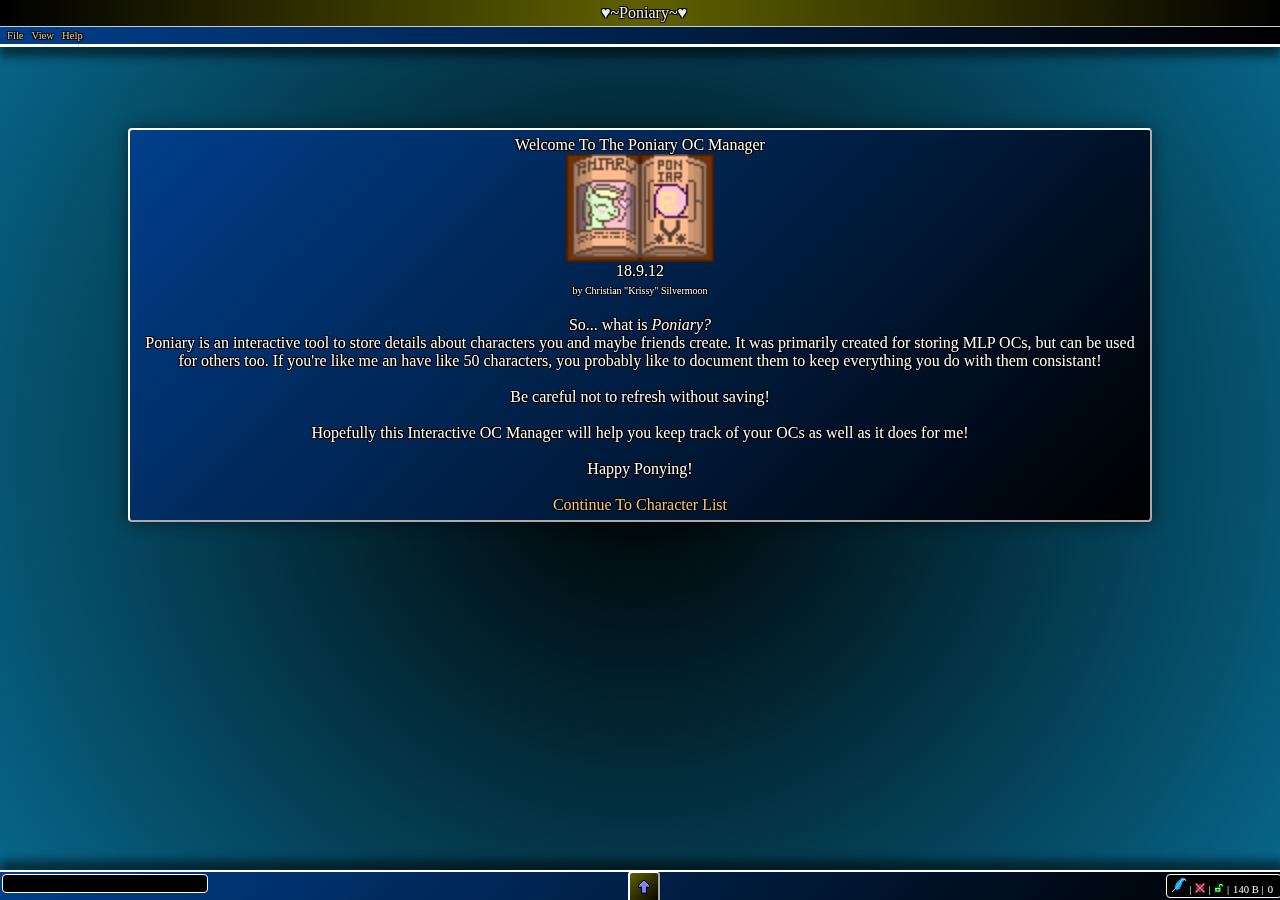
<file: index.html>
<!DOCTYPE HTML>
<html>
<head>
	<meta charset="utf-8">
	<meta name="description" content="Tool for creation and documentation of Original Characters, primarily made with the Brony Fandom in mind.">
	<meta name="author" content='Christian "Krissy" Silvermoon'>
	<meta name="application-name" content="Poniary OC Manager">
	<meta name="keywords" content="javascript, editor, mlp, brony, brony-fandom, origianl characters, oc">
	<title id="pageTitle">Poniary</title>
	<link rel="stylesheet" href="stylesheets/main.css">
	<link rel="stylesheet" id="stylesheet" name="Decorative">
	<link rel="icon" id="favicon" href="img/favicon.png" name="favicon">
	<script type=module src="js/main.js"></script>
</head>
<body>
	Loading, please wait...<br/><br/>
	If the page does not continue to load, please ensure that the following conditions are <b><u>true</u></b>:
	<ul>
		<li>Your browser is up to date</li>
		<li>Your browser supports JavaScript</li>
		<li>You are not using Internet Explorer</li>
		<li>JavaScript is enabled</li>
		<li>Any script blocking extententions (such as NoScript) are set to allow JavaScript to run on this page</li>
	</ul>
	<!--Reference elements for use by page script-->
	<div id="refElements">
		<div id="welcomeRef">
			<center>
				Welcome To The Poniary OC Manager<br/>
				<div id=MainLogo></div>
				<span class="appVer">Unknwon Version</span><br/>
				<font size=1>by <span class="appAuthor">Christian \"Krissy\" Silvermoon</span></font><br/>
				<br/>So... what is <i>Poniary?</i><br/>
				Poniary is an interactive tool to store details about characters you and maybe friends create.
				It was primarily created for storing MLP OCs, but can be used for others too.
				If you're like me an have like 50 characters, you probably like to document them to keep
				everything you do with them consistant!<br/>
				<br/>
				Be careful not to refresh without saving!<br/>
				<br/>
				Hopefully this Interactive OC Manager will help you keep track of your OCs as well as it
				does for me!<br/>
				<br/>
				Happy Ponying!<br/>
				<br/>
				<a href="javascript:void(0)" onclick="page.showCharList()">Continue To Character List</a>
			</center>
		</div>
		<input id=LoadFilePrependRef type=file onchange="page.handleLoadFile(this, 'prepend')" accept="application/json, .json"></input>
		<input id=LoadFileRef type=file onchange="page.handleLoadFile(this, 'overwrite')" accept="application/json, .json"></input>
		<input id=LoadFileAppendRef type=file onchange="page.handleLoadFile(this, 'append')" accept="application/json, .json"></input>

		<div id="RegEXPRef">
			Regular Expressions (RegEXP)<hr/>
			<a href="https://en.wikipedia.org/wiki/Regular_expression" target="_blank" title="Wikipedia Article on Regular Expressions">Regular Expressions</a>

			are used in many computer programs and programing languages to determine if a string (aka a snippet of text), matches what you might want it to.<br/>
			<br/>
			This page's puprose is <u><b>NOT</b></u> to teach you all the details of RegEXP, nor is it a complete tutorial... however, it will teach you how
			some of RegEXP's basic features work, and how it applies to Poniary and it's Search Feature.<br/>
			<br/>
			To test out and practice Regular Expressions, a good place to check out is: <a href="https://www.debuggex.com/" target="_blank">Debuggex</a><br/>
			<br/>
			The first thing to note is that certain characters are <i>special</i> and are not just what they appear to be. If you actually intend THAT character
			and it's a special one, you'll need to use a backslash (\) to <i>escape</i> the character from it's special function.<br/>
			<br/>
			When searching in Poniary, things are case-insensitve and BBCode is removed, for simplicity</br>
			This means that "[b]Pineapples[/b][sup]are YUMMY[/sup]" is treated as "pineapplesare yummy" when searching.<br/>
			<br/>
			Here are some examples of RegEXP in action:<br/>
			<div class=codeblock>
				<code>
					This is a string of text. It will be the string we use for our examples.<br/>
					This is the start of a line. This is NOT.<br/>
					This NOT is not at the end of a line</br/>
					That string ends here.<br/>
					<br/>-----<br/>
					Characters that are special will be colored like <font color=lime>so</font><br/>
					Matches will normally be colored like <font color=yellow>this</font><br/>
					Escaped Characters will be colored like <font color=aqua>this</font><br/>
					<br/>-----<br/>
					RegEXP:<br/>
					<font color=lime>^</font>This<br/>
					<br/>
					Matches:<br/>
					<font color=yellow>This</font> is a string of text. It will be the string we use for our examples.<br/>
					<font color=yellow>This</font> is the start of a line. This is NOT.<br/>
					<font color=yellow>This</font> NOT is not at the end of a line</br/>
					That string ends here.<br/>
					<br/>
					Because:<br/>
					The <font color=lime>^</font> character means "Start of a line".<br/>
					This means that only the <u>This</u> at the start of a line matches<br/>
					<br/>-----<br/>
					RegEXP:<br/>
					NOT<font color=lime>\</font><font color=aqua>.</font><font color=lime>$</font><br/>
					<br/>
					Matches:<br/>
					This is a string of text. It will be the string we use for our examples.<br/>
					This is the start of a line. This is <font color=yellow>NOT.</font><br/>
					This NOT is not at the end of a line</br/>
					That string ends here.<br/>
					<br/>
					Because:<br/>
					The <font color=lime>$</font> character means "End of line".<br/>
					Normally <font color=lime>.</font> means "Any character", but...<br/>
					We used <font color=lime>\</font> to escape it, meaning we literally want a "."<br/>
					What if we literally want a <font color=lime>\</font> ?<br/>
					Just do "<font color=lime>\</font><font color=aqua>\</font>"<br/>
					<br/>-----<br/>
					RegEXP:<br/>
					Th<font color=lime>(</font>is<font color=lime>|</font>at<font color=lime>)</font><br/>
					<br/>
					Matches:<br/>
					<font color=yellow>This</font> is a string of text. It will be the string we use for our examples.<br/>
					<font color=yellow>This</font> is the start of a line. <font color=yellow>This</font> is NOT.<br/>
					<font color=yellow>This</font> NOT is not at the end of a line</br/>
					<font color=yellow>That</font> string ends here.<br/>
					<br/>
					Because:<br/>
					Things are grouped together by <font color=lime>()</font>!<br/>
					So the above means <font color=yellow>Th</font><font color=lime>is</font> and/or
					<font color=yellow>Th</font><font color=lime>at</font> are matches!<br/>
					Note that <font color=lime>|</font> is only special inside something like <font color=lime>()</font> and means "Or"
				</code>
			</div>
		</div>
		<div id="DialogBlackout">
			<div class=smallwin id="dialogBox">
			</div>
		</div>
		<div id="bbCodeRef">
			BBCode Reference<hr/>
			Bulletin Board Code is pretty common place on the Internet today... and you can use it here too!<br/>
			<br/>
			<center>
			BBCode is supported in <i>nearly</i> all feilds! Feel free to experiment!<br/>
			<span class=prisma>Go nuts!</span>
			<br/>

			<table class=list_table>
				<tr>
					<td colspan=2><center>Supported BBCode</center></td>
				</tr>
				<tr>
					<td>BBCode</td><td>Result</td>
				</tr>
				<tr>
					<td>[b]Bold Text[/b]</td><td><b>Bold Text</b></td>
				</tr>
				<tr>
					<td>[i]Italic Text[/i]</td><td><i>Italic Text</i></td>
				</tr>
				<tr>
					<td>[u]Underlined Text[/u]</td><td><u>Underlined Text</u></td>
				</tr>
				<tr>
					<td>[s]Struckthrough Text[/s]</td><td><s>Struckthrough Text</s></td>
				</tr>
				<tr>
					<td>This is [sup]Superscript[/sup]</td><td>This is <sup>Superscript</sup></td>
				</tr>
				<tr>
					<td>This is [sub]Subscript[/sup]</td><td>This is <sub>Subscript</sub></td>
				</tr>
				<tr>
					<td>This is a [url=http://example.com]Named Link[/url]</td><td>This is a <a href="http://example.com" target="_blank" title="Link to:&#10;http://example.com">Named Link</a></td>
				</tr>
				<tr>
					<td>This is a regular link: [url]http://example.com[/url]</td><td>This is a regular link: <a href="http://example.com" target="_blank" title="Link to:&#10;http://example.com">http://example.com</a></td>
				</tr>
				<tr>
					<td>This text is [color=orange]Colored[/color]</td><td>This text is <font color=orange>Colored</font></td>
				</tr>
				<tr>
					<td>[code]This is a codeblock[/code]</td><td><div class=codeblock><code>This is a codeblock</code></div></td>
				</tr>
				<tr>
					<td>[char=Character Name]Character Link[/char]</td><td>*Special. Will attempt to pull up character's page when clicked.</td>
				</tr>
				<tr>
					<td>[char]Character Name[/char]</td><td>*Special. Will attempt to pull up character's page when clicked.</td>
				</tr>
				<tr>
					<td>[quote=Author says]Authored Quote[/quote]</td><td><div class=blockquote><div class=quoteAuthor>Author says</div>Authored Quote</div></td>
				</tr>
				<tr>
					<td>[quote]Unauthored Quote[/quote]</td><td><div class=blockquote>Unauthored Quote</div></td>
				</tr>
				<tr>
					<td>[prisma]Prismatic/Rainbow Text[/prisma]</td><td><span class=prisma>Prismatic/Rainbow Text<span></td>
				</tr>
				<tr>
					<td>[spoiler]Spoiered Text[/spoiler]</td><td><span class=spoiler>Spoilered Text</span></td>
				</tr>
				<tr>
					<td>[highlight=yellow]Highlighted Text[/highlight]</td><td><span style="background: yellow; padding: 2px; border-radius 6px;">Highlighted Text</span></td>
				</tr>
			</table>
			</center>
		</div>

		<div id="EditorRef">
			<div class="EditorContainer">
				<center>Editing Charcter ID: <span id="Editor_ID"></span></center><br/>
				Character Name: <input id=Editor_Name type=text placeholder="Character Name"></input>
				<span style="float: right;">Subtitle: <input id=Editor_Subtitle type=text placeholder="Subtitle"></input></span><hr/>

				Images: [<input id="Editor_ImageSubmitter" type=file accept="image/*"></input> <a href="javascript:void(0)" onclick="page.editorFunc('newImg')">+Add</a>]<br/>
				<table class=list_table id="Editor_Images"></table><br/>
				<br/>
				Ribbon Color: <input id=Editor_RibbonColor type=color></input><br/>
				Creator: <input id=Editor_Creator type=text placeholder="Creator Name"></input> [<a href="javascript:void(0)" onclick="document.getElementById('Editor_Creator').value = saveData.MetaInf.author" title="Set as Author of Save From Meta Information">Set As Author</a>]<br/>
				Birth Date: <input id=Editor_DOB type=text placeholder="Birth Date"></input><br/>
				Birth Place: <input id=Editor_BirthPlace type=text placeholder="Birth Place"></input><br/>
				Race: <input id=Editor_Race type=text placeholder="Birth Place"></input><br/>
				Gender: <select id=Editor_Gender type=listbox>
						<option>Undefined</option>
						<option>Female</option>
						<option>Intersex</option>
						<option>Male</option>
						<option>N/a</option>
						<option>Other</option>
					</select><br/>
				Orientation: <input id=Editor_Orientation type=text placeholder="Orientation"></input><br/>
				Occupation: <input id=Editor_Occupation type=text placeholder="Occupation"></input><br/>
				Special Talent: <input id=Editor_Talent type=text placeholder="Special Talent"></input><br/>
				Cutie Mark: <input id=Editor_CutieMark type=text placeholder="Cutie Mark"></input><br/>
				Universe: <input id=Editor_Universe type=text placeholder="Universe"></input><br/>
				<br/>
				Custom Fields: [<a href="javascript:void(0)" onclick="page.editorFunc('newCustField')">+New</a>]<br/>
				<table class=list_table id="Editor_CustomFields"></table>
				<br/>
				Coloration: [<a href="javascript:void(0)" onclick="page.editorFunc('newColor')">+New</a>]<br/>
				<table class=list_table id="Editor_Colors"></table>
				<br/>
				Family: [<a href="javascript:void(0)" onclick="page.editorFunc('newFamily')">+New</a>]<br/>
				<table class=list_table id="Editor_Family"></table>
				<br/>
				Description:<br/>
				<textarea rows=10 id=Editor_Description></textarea><br/>
				<br/>
				Abilities: [<a href="javascript:void(0)" onclick="page.editorFunc('newAbility')">+New</a>]<br/>
				<table class=list_table id="Editor_Abilities"></table><br/>
				<br/>
				<hr/><br/>
				<center><a href="javascript:void(0)" onclick="page.editorFunc('save')">Save</a><br/>
				<a href="javascript:void(0)" onclick="page.editorFunc('discard')">Discard</center><br/>
			</div>
		</div>
	</div>
	<!------------>
</body>
</file>
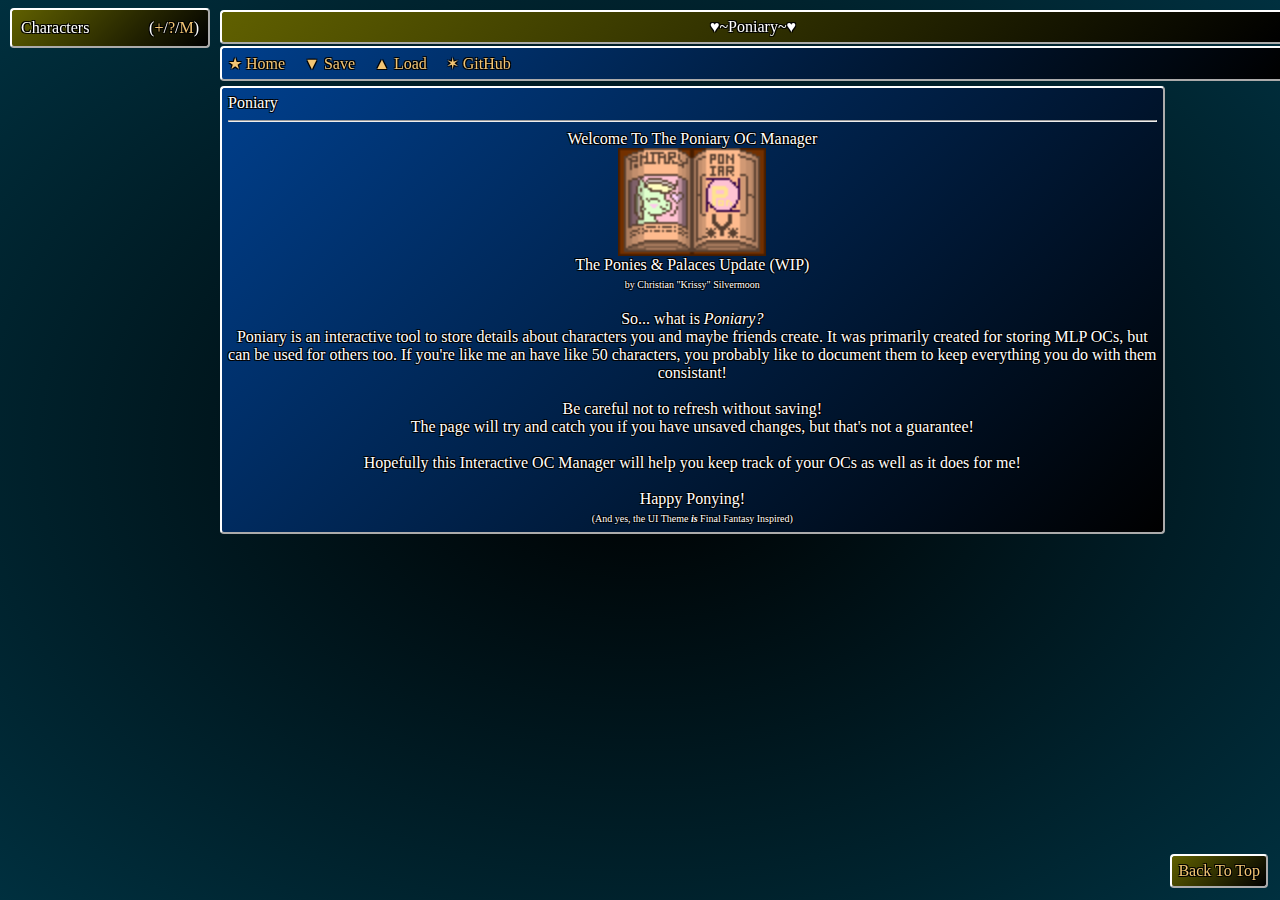
<file: Poniary.html>
<!DOCTYPE HTML>
<html>
<head>
	<title id=page_title>Poniary</title>
	<meta charset="utf-8">
	<link rel="shortcut icon" href="[data-uri]%2F9hAAAABHNCSVQICAgIfAhkiAAAAAlwSFlz%0AAAAOxAAADsQBlSsOGwAAAKxJREFUOI2Vk10NxDAMg%2B2pXEqhB2JoDsfQFMRKYWi8l0uVTf07vyVq%0AnC9VwkwJi9pF%2BjhTCj6ZKV0qXYNM6W2yXGyKTJUmUwq%2B%2BKtPt%2FDgCQC4VKoJAGzTlj9580sF9neh%0AhW7dWsXeJDKtE%2FQUZrgzLRO8xxoS9B4vGwDPMQ6eNTbzyIRd5GbBCok3ehDYVo0ovKw7AND22wxm%0A6%2BxXuRL4xOgmfGcTWxf2z4nfJjdq4y7K3UQAAAAASUVORK5CYII%3D%0A">
</head>
<style type="text/css">

	@media(max-width: 1080px) {
		/*Small Screens*/

		html {
			font-size: 3em;
		}

		input, textarea {
			font-size: 0.8em;
		}

		.BigUI {
			display: none;
		}

		input[type=color] {
			height: 1.5em;
			width: 4em;
		}

		select {
			font-size: 0.7em;
		}

		#SmallNavBar {
			width: 100%;
			position: fixed;
			top: 0px;
			left: 0px;
			background: #003F8C; /* Old browsers */
			background: linear-gradient(135deg,  #003F8C 0%,#000000 100%);
			border: 2px white outset;
			border-radius: 4px;
			color: white;
			padding: 6px;
		}

		#SmallMenu {
			display: none;
		}

		#SmallMenuOn {
			background: rgba(0, 0, 0, 0.5);
			z-index: 1000;
			top: 0px;
			left: 0px;
			position: fixed;
			width: 100%;
			height: 100%;
			overflow-y: scroll;
		}

		#SmallMenuContents {
			width: 100%;
		}

		#SmallMenuContents > table, #miniTOC > table {
			width: 100%;
		}

		#SmallNavBar > tbody > tr > td {
			text-align: center;
		}

		#infocontainer {
			padding-top: 2%;
			width: 100%;
		}

		#LoadUIMenu, #SaveUIMenu, #MsgBoxUI {
			position: absolute;
			height: 100%;
			width: 100%;
		}

		#editorcontainer {
			height: 100%;
			width: 100%;
		}

	}

	@media(min-width: 1080px) {
		/*Regular Size Screens*/
		.SmallUI {
			display: none;
		}

		#main {
			/*Character Sheet table*/
			padding-top: 40px;
			top: 86px;
			padding-left: 210px;
			min-width: 200px;
			max-width: 1212px;
		}

		#infocontainer {
			width: 90%;
		}

		#LoadUIMenu, #SaveUIMenu, #MsgBoxUI {
			position: absolute;
  			top: 50%;
  			left: 50%;
  			transform: translate(-50%, -50%);
		}

		#editorcontainer {
			margin: auto;
			width: 80%;
			padding-top: 5%;
		}

	}

	/*Apploies to everything*/
	html {
		font-family: verdana;
		text-shadow:
			-1px -1px 0 #000,
			1px -1px 0 #000,
			-1px 1px 0 #000,
			1px 1px 0 #000;
	}

	body {
		transition: ease-in-out 1s;
		background-color: black;
		background: radial-gradient(ellipse at center, #000000 0%,#00303f 100%) no-repeat center center fixed; /* W3C, IE10+, FF16+, Chrome26+, Opera12+, Safari7+ */
		color: #00A7FF;
	}

	.ffwin > tbody > tr > td {
		background: #003F8C; /* Old browsers */
		background: linear-gradient(135deg,  #003F8C 0%,#000000 100%);
		border: 2px white outset;
		border-radius: 4px;
		color: white;
		padding: 6px;
	}

	.crimwin {
		/*Red Final Fantasy-esque Window*/
		background: #6B0015; /* Old browsers */
		background: linear-gradient(135deg,  #6B0015 0%,#000000 100%)!important;
		border: 2px white outset;
		border-radius: 4px;
		color: white;
		padding: 6px;
	}

	.goldwin {
		/*Gold final fantasy-esque Window*/
		background: #606000; /* Old browsers */
		background: linear-gradient(135deg,  #606000 0%,#000000 100%)!important;
		border: 2px white outset;
		border-radius: 4px;
		color: white;
		padding: 6px;
	}

	.refElement {
		display: none;
	}

	.indent {
		padding-left: 54px;
	}

	.presize {
		font-size: 80%;
	}

	a:link, a:visited {
		color: #F2C574;
		text-decoration: none;
		transition: 0.2s ease-in;
	}

	a:hover {
		color: #26FF6A;
		transition: 0.2s ease-in;
	}

	input, textarea {
	  border-radius: 4px;
	  border: 1px inset rgba(255, 255, 255, 0.4);
	  background: rgba(0, 0, 0, 0.2);
	  color: white;
	}

	input[type=text][disabled], textarea[type=text][disabled] {
  		border: none;
	}

	textarea {
		width: 100%;
	}

	::-moz-selection {
		background: #C228ED;
	}

	::selection {
		background: #C228ED;
	}

	.top-button {
		position: fixed;
		right: 10px;
		bottom: 10px;
	}

	.max_width {
		width: 100%;
	}

	.list_table tr td {
		border-bottom: dotted 1px gray;
		border-right: dotted 1px gray;
	}

	.vi {
		border-left: 2px inset white;
	}

	#TableOfContents {
		position: fixed;
		padding-left: 2px;
		height: 100%;
		width: 200px;
		overflow-y: auto;
	}

	.vOverflowScroll {
		overflow-y: auto;
		max-height: 80%
	}

	#TableOfContents > table {
		width: 100%;
	}

	#editor {
		display: none;
	}

	#editorOn {
		background: rgba(0, 0, 0, 0.5);
		z-index: 1000;
		top: 0px;
		left: 0px;
		position: fixed;
		width: 100%;
		height: 100%;
		overflow-y: scroll;
	}

	#TopBar {
		position: fixed;
		width: 100%;
		padding-left: 210px;
	}

	#SaveBox, #LoadBox, #MsgBox, #PonyContextMenu {
		transition: ease-in-out 1s;
		display: none;
	}

	#SaveBoxOn, #LoadBoxOn, #MsgBoxOn, #PonyContextMenuOn {
		transition: ease-in-out 1s;
		top: 0px;
		left: 0px;
		opacity: 100%;
		visibility: visible;
		position: fixed;
		z-index: 9999;
		height: 100%;
		width: 100%;
		background: rgba(0, 0, 0, 0.5);
	}

	#MainLogo {
		background-image: url([data-uri]%2BYMKObNGZdP%2B7jgAAAAAAAAAAAAAAAAAA%0AAAAAACH5BAA8AAAAIf8LTkVUU0NBUEUyLjADAQAAACwAAAAASgA2AAAE%2FhDISae4OOtbu90g5nlB%0AaZpYoq5sq16ndF5uzWJnLucY4icC4OaV8sECu8vPZvMhcDrATHCoPhHAlzYb5CKqAqSUelimzluB%0As3o4lpICg6GXSZ%2FP38NcEgd3g4BcgURkenNhYiVxF2BXWY9%2FQitqYIdySlhCgZtdCU4YcnNvUgFx%0Ah0pqkGlcKk%2BVF3NWmZ2bW54%2BbLCISZdsV0N%2FND1PuouytmiPt3l6i6OKvaiZTC4YhrrH1C5rVXOi%0AiaXRakvaLEbXxmWzwuw0rbjdzuCmhU7lLfCX6eSRg53czb7xkuOL3L1b3SyR4UdI0z94AXeRMmWg%0A4LSD%2BRRmU1VrBUBv%2FhKhEZRFLASIjNjaBKsViRAbkM%2FCjVTZ6SAjdLHGHfR4LmJMinTWaWhCTF9O%0AIybdvfgUT%2BDEQ7meAGFDNcUkeIuM6XwRquucqz1hzvMW1RWIXH%2BwatxK0as%2BIEx9ju3TiBhVtGSG%0AvdL6o63bS3DDyuNFd5zdu1WpBFGLTWccJ5C9YnIll3DFNo6EIE6MsM1aI3IgR%2B5qmIxYy41SEbLm%0Ah%2Bfeo09CI%2BjqQ3Lc008L26sxlN1rxaAN1A41PFTppiHD9REwYKuNtJQVK8RkSrQT20gXOYW2fEAB%0A1c%2BXYvXcOLj12dijD85dkfl3LICsKhvX5jfm2MLR%2F710ez339t59%2FmfLfGlRQh5f%2BNV2XXGLCbad%0AcgAWIGA50Nk3DiwKCqcheg1Shtt%2FbQTYCVU3KMMYgoAomOFsXfT3oHYhfldTFQNWeCBs8e13yDse%0A%2BgdhjGrUdENL9N0InFRcuVWTi8nB6J5Sz0VyIo5DJsXkT2RdIGFLQ5Y45ZE78WiajzC2seUkQ6H5%0Ajn0qqdkClKxVxl4uE06izZcbQUmEORB9%2BKMfQgq5TR5ZxaKOm13yxIyfZRpWDTV4Hrrnm0v2SSZZ%0A95WUVAaR8gMnlB9dmlUdYd5U6EIXWSUfjy%2BJWk9fdcSHRnYaSYomqXwueulMQYapmZGysIRGIKG%2B%0AaNxkwmgiCLGusxiFqrKTQltsk72k5isjxRianTvc1jEtlvqoc9E95zh7jHxKWfXtWIaK62ukwz7K%0ASSGMhmLRu3k4iwm%2BJdU70yebaoDSPpoGbBhaxvJ6AQEMN%2BzwwwzfZNRlC0NsccNxGgfuKQ3ruF%2FE%0A9ITMsMd%2FYQzLJVhWTEAoF7csR8QKjWxAyxezDPKLArhMss0OZwDxzjxDfAQcBhdt9NEhxJTD0kw3%0AzfQOTkcttQkjVG311VhnjXUEACH5BAA8AAAALAAAAABKADYAhEYdAHMwAFhAMTAARH5cRmVMU2xr%0AUX9gaax%2BYMKObNGZdLyPnLSzh7CQq7Ono%2F%2B7jv%2FikMHesv%2F9v9zNyP%2FC093%2FzP%2FJ7f%2FR%2BAAAAAAA%0AAAAAAAAAAAAAAAAAAAAAAAAAAAX%2BICCO5CicaKqeZWuuMOq6QW3b6KPvfK%2BfN9Ht5CvyULekMIlS%0AOB8C6OqXcwIDy9PTaHQqkErAUJAofxXQnzodZSvKAqyYnNjm7muBt5y41rICCAhNKXl3d28JgyKB%0AcG1RkGyRVHSKg3FyNYEncGdpn49SO3pwl4JaaFKRq20PXiiCg39iAYGXWnqgeWw6X6Ung2apratr%0Ark58wJhZp3xnU49ETV%2FKm8LGeJ%2FHiYqbs5rNuKlcPiiWytfkPntlg7KZteF6W%2Bo8VufWdcPS%2FES9%0AyO28wbNVyUu9HgBP5aMXalIrdt3eMRPkjN7BY%2B1M0WFISdVDgBGX0bKFoOK4iwn%2BNabTVWwHRHci%0AwVEURi0GjJTo%2BkQrFooSH5jf4s3UKYCC0aNIkxrlhC%2FYvIsu74UMShLFAgELlq5QanTBVYLW5g0Y%0AS7bsWB4DXgWUOPLSgbcCIhQVMKGu3QkokGJdAFflUx0DuFIYsCOtVKADBxV4eyCuXLwr7J5Y6rUv%0Aur%2BBBQ8mbNjX1MQCFsONIFeAhNOoJaCoa5VvY79PMmse%2FKAzHcTMQo8mfSK1b9V0i1Z%2BfTk2BQjI%0Ak0NIOlbt59yi48atUKH3b9STh28K6ySzcuXMneNuq7ux3AjUq6vAXrSr6%2B1OuxtFjpQ%2BUttrY8Yr%0A7xh9%2Bv8qUDDZCZZxp4B3yx3%2BZd9R%2BD1H3mICGODYfxRWt9QFFwjQQAMCELedWPN9t6BRtinDFji6%0ARejAdBWm154AGF6wYYfwkQHicSIq1aAyVCnWmAEroieAeie4eBSMMnboYXwHhjjbYOIJBN2PDjAw%0AZHUAuvhihu%2FB1iSOOC63IGFRnrgfhEBa2WKFL2rn5VhginncnLSVqd8maFZ5ZQUW9GlBlu1R4GZx%0AB9ZGX3JzLkfYNrdJ%2BSCVRabXJ3V7WijgoAZyJpuOi9rZY4pASrdmpG12SeiitXGFKqP5fZpnpGuq%0At5SgpmaKllm4egoahALoSSmbgQpIa4FMQvWPZ%2BOhGJ2vlAZ4ZHuYBqPTKK3%2BUHsEUw4qy5gAagL4%0AZLQbjePPtfaAlOyZ28JK6be1SstQtVSUy825eO7mn7eagbvSuNZGNa%2Bj2prHm00w6KsPtdXm4O9P%0AAJ85hbEELhnutTshZG7D25nkESt4WFGNuydtDO82DJtJUjJfGCvFLwulzDFPJLeamELzUCMJx2nc%0AoxDIqvTbc8zZClWJHiOrw8nH4aoQ78ZA0xsLJwYZq7NKByssSkdNY9wMTSoDVKMjLR3BizkyT1QS%0A11InsvM0XXu8icmxmETwTWpT7fbc03DD48xnE0XA34AHLvjfTO189gmDJx442ZbATTPgsUQuueSE%0Ag6XQ35NnHjngsJzyqQA%2FkAui%2BOiiE1Aj5giMrngsnGMM%2BuqaTz54CoPHLrviVwCC9%2B689453UEkE%0AL%2Fzwwi9B%2FPHI2zDD8sw37%2FzzzocAACH5BAA8AAAALAAAAABKADYAhAAAAEYdAHMwAFhAMX5cRqx%2B%0AYDavfP%2F%2FAMKObNGZdFpatGtr1nR06IwAx7MB%2F819yFPP0f%2B7joCA%2F%2F%2Bb%2BZr%2F4q%2Fo5%2F%2F%2F%2FwAAAAAA%0AAAAAAAAAAAAAAAAAAAAAAAAAAAAAAAX%2BYCCO5DicaKqeZWuuMOq6Qm3baKTvfK%2BfN9Ht5CvyULek%0AMIlKOCMD6OqXcwIFy9PTaHQmkMrAcIAofxPQnzodZSfKA6yYjNjm7uuBt4y41rIDBQVNKXl3d28I%0AgyKBcG1RkGyRVHSKg3FyNYEncGdpn49SO3pwl4JaaFKRq20RXiiCg39iAoGXWnqgeWw6X6Ung2ap%0Aratrrk58wJhZp3xnU49ETV%2FKm8LGeJ%2FHiYqbs5rNuKlcPiiWytfkPntlg7KZteF6W%2Bo8VufWdcPS%0A%2FES9yO28wbNVyUu9HgBP5aMXalIrdt3eMRPkjN7BY%2B1M0WFISdVDgBGX0bJVoOK4iwn%2BNabTVWwH%0ARHciwVEURi0GjJTo%2BkQrFooSH5jf4s3UOUCC0aNIkxrlhC%2FYvIsu74UMShIFAwMMjELYyhWCUqMM%0AGABTOc%2BB2bNozfJw8CqgxJGXFsg1QMGABAgW8uq1wBUphLByN1l7qsNBg8OIDzvYwVYq0IGDFMhd%0AQLcu365b9W7VCniBYKdbDCcerbaxr6mQB0ieS6EuhAqwY1fgmpdr589knooeTTqCaTqPmalm3Xqr%0A7OOz8Xq9TfaJ4QPQox8g%2FdttzHjDKddtTcE48tibmaMre1i6dNJtUQtfTbdycczgvYJlELh5AtHQ%0AE%2BdPXF093OwQcCeggJhJ8MADBj7%2BUN94TuA3HWL7IdZfcP9J9lqAA2Zol4ETTPBAhwrihoqD5j0o%0A4SvKvAXOcK%2FxleGAG37YIYie2UfieehJpQxVkS3QIoYAUADAkEG2tiGHNNbI4H3lmcibYulRuKKF%0AFVgwW2tFYsmdATF6SJ%2BSgzXYZAPRkWniYlEKtJ6PVV75IoxGPSBemPc9N92dZObZAJqOqVkhm1Zi%0ASMGMEwjY3lFzgnafb%2FmViedi2wDn55SAbiVgh0YaGmeiuTXo2268qRWpdTyyWGWAgsJYWYyc9uFp%0AYU9C%2Bs9pUmJH5WVvbhmjBK2WtVZawKapoq0%2B4uWme7oihWCvFh0k7HWbrGasoFz%2BVntkgvMtmI8%2F%0AovTArSo%2FTUqsXBfC%2BRWiX%2BK20rdU2ANSrdFOxpW55%2FKarkr6jNKKvu5yA2%2BP2r15rVKt5tuut%2Fu%2B%0AJG68AVNgUwwFM%2FRtDlH5u3BkU0AlhbbBGNyRKgi9ezFT%2BqChgiR4WFFNx81m3G%2B4w5KUzBcaS%2FHL%0AQjSzIg0vCsccyzTUoCx0FPcoxLLJ3CbtT8%2FQNtPJvgdxsvJGNfljdSFM86hQyTUXje8TFHcL8jYw%0AN90x1xoDpC5RvHjLizmkQjaUQWknYvQ0Xau8ic9z6%2F1wCjjh%2FPcKEO0od0mODEDA4ow37vjiTBmN%0A%2BAmPV9443JbwfQvjsXTuuedNkBMk%2BuKfl94547CcUqripAti%2BeuuE4Bb669bHgvqC7NeuemlP57C%0A47x%2F%2FvoVgAxu%2FPHIDx5UEsw373zzSzwv%2FfQ2zGD99dhnr332IQAAIfkEADwAAAAsAAAAAEoANgCE%0ARh0AczAAWEAxMABEflxGZUxTbGtRf2BprH5gwo5s0Zl0vI%2BctLOHsJCrs6ej%2F7uO%2F%2BKQwd6y%2F%2F2%2F%0A3M3I%2F8LT3f%2FM%2F8nt%2F9H4AAAAAAAAAAAAAAAAAAAAAAAAAAAAAAAABf4gII7kKJxoqp5la64w6rpB%0Abdvoo%2B98r5830e3kK%2FJQt6QwiVI4HwLo6pdzAgPL09NodCqQSsBQkCh%2FFdCfOh1lK8oCrJic2Obu%0Aa4G3nLjWsgIICE0peXd3bwmDIoFwbVGQbJFUdIqDcXI1gSdwZ2mfj1I7enCXglpoUpGrbQ9eKIKD%0Af2IBgZdaeqB5bDpfpSeDZqmtq2uuTnzAmFmnfGdTj0RNX8qbwsZ4n8eJipuzms24qVw%2BKJbK1%2BQ%2B%0Ae2WDspm14Xpb6jxW59Z1w9L8RL3I7bzBs1XJS70eAE%2FloxdqUit23d4xE%2BSM3sFj7UzRYUhJ1UOA%0AEZfRsoWg4riLCf41ptNVbAdEdyLBURRGLQaMlOj6RCsWihIfmN%2FizdQpgILRo0iTGuWEL9i8iy7v%0AhQxKEsUCAQuWrlBqdMFVgtbmDRhLtuxYHgNeBZQ48tKBtwIiFBUwoa7dCSiQYl0AV%2BVTHQO4Uhiw%0AI61UoAMHFXh7IK5cvCvsnljqtS%2B6v4EFDyZs2NfUxAIWw40gV4CE06gloKhrlW9jv08yax78oDMd%0AxMxCjyZ9IrVv1XSLVn59OTYFCMiTQ0g6Vu3n3KLjxq1Qofdv1JOHbwrrJLNy5cyd426ru7HcCNSr%0Aq8BetKvr7U67G0WOlD5S22tjxivvGH36%2FypQMNkJlnGngHfLHf5l31H4PUfeYgIY4Nh%2FFFa31AUX%0ACNBAAwIQt51Y8323oFG2KcMWOLpF6MB0FabXngAYXrBhh%2FCRAeJxIirVoDJUKdaYASuiJ4B6J7h4%0AFIwyduhhfAeGONtg4gkE3Y8OMDBkdQC6%2BGKG78HWJI44LrcgYVGeuB%2BEQFrZYoUvauflWGCKedyc%0AtJWp3yZoVnllBRb0aUGW7VHgZnEH1kZfcnMuR9g2t0n5IJVFptcndXtaKOCgBnImm46L2tljikBK%0At2akbXZJ6KK1cYUqo%2Fl9mmeka6q3lKCmZoqWWbh6ChqEAuhJKZuBCkhrgUxC9Y9n46EYna%2BUBnhk%0Ae5gGo9Morf5QewRTDirLmABqAvhktBuN48%2B19oCU7Jnbwkrpt7VKy1C1VJTLzbl47uaft5qBu9K4%0A1kY1r6PamsebTTDoqw%2B11ebg708AnzmFsQQuGe61OyFkbsPbmeQRK3hYUY27J20M7zYMm0lSMl8Y%0AK8UvC6XMMU8kt5qYQvNQIwnHadyjEMiq9NtzzNkKVYkeI6vDycfhqhDvxkDTGwsnBhmrs0oHKyxK%0AR01j3AxNKgNUoyMtHcGLOTJPVBLXUiey8zRde7yJybGYRPBNalPt9tzTcMPjzGcTRcDfgAcu%2BN9M%0A7Xz2CYMnHjjZlsBNM%2BCxRC655ISDpdDfk2ceOeCwnPKpAD%2BQC6L46KITUCPmCIyueCycYwz66ppP%0APngKg8cuu%2BJXAIL37rz3jndQSQQv%2FPDCL0H88cjbMMPyzDfv%2FPPOhwAAOw%3D%3D%0A);
		background-size: 100%;
		background-repeat: no-repeat;
		min-height: 108px;
		max-height: 108px;
		max-width: 148px;
		max-width: 148px;
	}

</style>
<style id=autosave_status type="text/css"></style>
<body>

	<table id=SmallNavBar class="SmallUI ffwin goldwin">
		<tr>
			<td onclick="OpenSmallUIMenu()">
				Menu
			</td>
			<td onclick="window.scrollTo(0,0)" title="Load Data from JSON file">
				Top
			</td>
		</tr>
	</table>

	<table id=TopBar class="ffwin BigUI">
		<tr>
			<td class=goldwin><center>♥~Poniary~♥</center></td>
		</tr>
		<tr>
			<td>
				<a href="javascript:void(0)" title="Return to Table Of Contents" onclick="showPage('Contents')">★ Home</a>
				<span style="padding-left: 15px;"></span>
				<a href="javascript:void(0)" title="Save Data to JSON file" onclick="saveBtnClick()">▼ Save</a>
				<span style="padding-left: 15px;"></span>
				<a href="javascript:void(0)" title="Load Data from JSON file" onclick="loadBtnClick()">▲ Load</a>
				<span style="padding-left: 15px;"></span>
				<a href="https://github.com/ChristianSilvermoon/Poniary" title="Open Github Repository in new tab." target="_blank">✶ GitHub</a>
			</td>
		</tr>
	</table>
	<!--End of Top Bar-->

	<div id=TableOfContents class="BigUI">Loading...<br/>Please Ensure JS is Enabled</div>
	<div id=SmallMenu class="SmallUI">
		<table class=ffwin id=SmallMenuContents>
			<tr>
				<td class=goldwin>
					<center>♥~Poniary~♥</center>
				</td>
			</tr>
			<tr>
				<td>
					<a href="javascript:void(0)" title="Close this Menu" onclick="CloseSmallUIMenu()">← Return</a>
					<br/>
					<a href="javascript:void(0)" title="Return to Table Of Contents" onclick="CloseSmallUIMenu(); showPage('Contents');">★ Home</a>
					<br/>
					<a href="javascript:void(0)" title="Save Data to JSON file" onclick="saveBtnClick(); CloseSmallUIMenu();">▼ Save</a>
					<br/>
					<a href="javascript:void(0)" title="Load Data from JSON file" onclick="loadBtnClick(); CloseSmallUIMenu();">▲ Load</a>
					<br/>
					<a href="https://github.com/ChristianSilvermoon/Poniary" title="Open Github Repository in new tab." onclick="CloseSmallUIMenu();" target="_blank">✶ GitHub</a>
				</td>
			</tr>
		</table>
		<div id=miniTOC>Ensure JS is enabled, please!</div>
	</div>
	<div id=main><br/><br/><table id=infocontainer class=ffwin></table></div>
	<div id=editor>
		<table id=editorcontainer class=ffwin><tr><td>
			Character Name: <input id=Editor_Name type=text placeholder="Character Name" onkeyup="rmIllChars(this)"></input>
			<span style="float: right;">Subtitle: <input id=Editor_Subtitle type=text placeholder="Subtitle" onkeyup="rmIllChars(this)"></input></span><hr/>

			Images: [<input id="Editor_ImageSubmitter" type=file accept="image/*"></input> <a href="javascript:void(0)" onclick="editorFunc('newImg')">+Add</a>]<br/>
			<table class=list_table id="Editor_Images"></table><br/>
			<br/>
			Background Color: <input id=Editor_Bkg type=color></input><br/>
			Creator: <input id=Editor_Creator type=text placeholder="Creator Name" onkeyup="rmIllChars(this)"></input> [<a href="javascript:void(0)" onclick="document.getElementById('Editor_Creator').value = ponydata.MetaInf.author" title="Set as Author of Save From Meta Information">Set As Author</a>]<br/>
			Birth Date: <input id=Editor_DOB type=text placeholder="Birth Date" onkeyup="rmIllChars(this)"></input><br/>
			Birth Place: <input id=Editor_BirthPlace type=text placeholder="Birth Place" onkeyup="rmIllChars(this)"></input><br/>
			Race: <input id=Editor_Race type=text placeholder="Birth Place" onkeyup="rmIllChars(this)"></input><br/>
			Gender: <select id=Editor_Gender type=listbox>
					<option>Undefined</option>
					<option>Female</option>
					<option>Intersex</option>
					<option>Male</option>
					<option>N/a</option>
					<option>Other</option>
				</select><br/>
			Orientation: <input id=Editor_Orientation type=text placeholder="Orientation" onkeyup="rmIllChars(this)"></input><br/>
			Occupation: <input id=Editor_Occupation type=text placeholder="Occupation" onkeyup="rmIllChars(this)"></input><br/>
			Special Talent: <input id=Editor_Talent type=text placeholder="Special Talent" onkeyup="rmIllChars(this)"></input><br/>
			Cutie Mark: <input id=Editor_CutieMark type=text placeholder="Cutie Mark" onkeyup="rmIllChars(this)"></input><br/>
			Universe: <input id=Editor_Universe type=text placeholder="Universe" onkeyup="rmIllChars(this)"></input><br/>
			<br/>
			Custom Fields: [<a href="javascript:void(0)" onclick="editorFunc('newCustField')">+New</a>]<br/>
			<table class=list_table id="Editor_CustomFields"></table>
			<br/>
			Coloration: [<a href="javascript:void(0)" onclick="editorFunc('newColor')">+New</a>]<br/>
			<table class=list_table id="Editor_Colors"></table>
			<br/>
			Family: [<a href="javascript:void(0)" onclick="editorFunc('newFamily')">+New</a>]<br/>
			<table class=list_table id="Editor_Family"></table>
			<br/>
			Description:<br/>
			<textarea rows=10 id=Editor_Description onkeyup="rmIllChars(this)"></textarea><br/>
			<br/>
			Abilities: [<a href="javascript:void(0)" onclick="editorFunc('newAbility')">+New</a>]<br/>
			<table class=list_table id="Editor_Abilities"></table><br/>
			<br/>
			<hr/><br/>
			<center><a href="javascript:void(0)" onclick="editorSav('save')">Save</a><br/>
			<a href="javascript:void(0)" onclick="editorSav('cancel')">Discard</center><br/>
		</td></tr></table>
	</div>
	<div id="Page_Help" class="refElement">
		<table id="infocontainer" class=ffwin>
			<tr>
				<td>
					Help<hr/>
					<center>
						Finding yourself confused? Not sure what to do? <br/>No worries! This help page is here to help you get started!<br/>
					</center>
					<br>
					<b><u>Understanding The Interface</b></u><br/>
					The interface is designed with <i>Ease of Use</i> in mind. So hopefull it should be easy to jump right in.<br/>
					<br/>
					<u>The Blue Bar at The Top</u><br/>
					Contains three options that deal with your <b><u>SAVE DATA</u></b>.<br/>
					You might call this the "Data Bar"</br>
					<br/>
					The first option "Save" will pull up a window allowing you to save entirety of your work!
					You will be prompted to save "<code style='background: rgba(0,0,0,0.2);'>PoniarySave.json</code>". It is <b>Imparitive</b> that you do <b>NOT</b> lose this file. It contains the details
					of all the characters in the Table Of Contents on the left, including image content and will be needed in the future to continue viewing and editing those same characters!<br/>
					<br/>
					The second option "Load" will pull up a window allowing you to select a "<code style='background: rgba(0,0,0,0.2);'>PoniarySave.json</code>" file. The file can be called anything, but it must be a JSON file.
					You can load files in three different <i>modes</i>. If you're unfamiliar with the terms "prepend" and "append" you might be a tad confused here, but we'll clear that up. To <u>prepend</u> something is to
					<i>add something to the begining of it</i>. Loading files in <u>Prepend Mode</u> will cause the ponies it contains to be added to the beginning of the Character List. Similarly, <u>append</u> means
					adding to the end of something. In this case, adding the characters from your loaded file to the end of the Character List. <u>Overwrite Mode</u> is the basic behavior you're most likely familiar with from
					most computer applications: Replacing current data with the contents of the selected file entirely. It's worth noting that loading files at any point will Overwrite the current <i>Meta Information</i> with
					the data contained in the file. We'll get to Meta Information Later.<br/>
					<br/>
					Unload is just the same as clicking "Refresh" or hitting F5 in your browser, but with a cautionary prompt... and if you have unsaved changes, possibly a double prompt.<br/>
					<br/>
					<u>Table Of Contents</u><br/>
					This contains the <i>built-in pages</i>, like this one, and the <i>Character List</i>.<br/>
					<br/>
					Home a page you initally start up to. It's just a nice welcome page, nothing more.<br/>
					<br/>
					Help Document... well, that's what you're viewing right now :P<br/>
					<br/>
					Meta Infromation. This is a somewhat important feature! What is Meta Information? Meta Information is <i>information that describes other information</i>. In this case, it contains some helpful Information
					and controls related to the current <i>Save Data</i>. This information includes the <i>Save Version</i>, which may be different if your data comes from a different version of Poniary. Next is an estimated
					file size of your save. This is <b>NOT</b> 100% accurate, but can really help you out. In messenger programs like <a href=https://discordapp.com/ target="_blank">Discord</a>, you just might run into a
					file size limit when trying to share your "<code style='background: rgba(0,0,0,0.2);'>PoniarySave.json</code>" with your friends. There's ways of reducing your Save size in a later section. It will also
					show you a character count, which can be pretty neat if you like keeping track of just how many characters you actually have. The <i>Author</i> box should contain your name, the sole purpose of this is
					to help identify the save as <i>yours</i>. Finally, there's <i>Locked</i>... what's that do? That disables features that have to do with modifying the current Save. This can be used to prevent accidental
					modifications.<br/>
					<br/>
					Software License. What's this? This is the License that Poniary is released under: <a href="http://unlicense.org/">The Unlicense</a>. In short, Poniary is Public Domain and comes with <b>NO</b> warranty.<br/>
					<br/>
					The Character List! One of the most imporant parts, if not these most important part, of Poniary! This list contains all characters in the current Save Data. This gets it's own section!<br/>
					<br/><br/>
					<b><u>Character List</b></u><br/>
					Clicking the "+" link to the right of "Characters" in the Table Of Contents to the left will create a <i>Brand New</i> character and pull them up in the <u>Character Editor</u>, where you can fill out
					details on said character, such as their name, color scheme, and more.<br/>
					<br/>
					Clicking the "?" will pull up a menu related to the currently selected character that will allow you to: See their estimated contribution to the file size, move them up or down in the list, edit them,
					make a copy of them at the end of the list, save them to an individual "<code style='background: rgba(0,0,0,0.2);'>PoniarySave.json</code>" all by themsevles, or delete them!<br/>
					<br/>
					The Context menu, activated by the "?" can also be accessed by <b>Right Clicking</b> on a charcter, or <b>Long Pressing</b> them, in the case of Android.<br/>
					<br/>
					Lastly, hovering over characters with your cursor will present you some information about them, such as their <i>Subtitle</i> and <i>Estimated File Size</i>.
					<br/><br/>
					<b><u>Tip: BBCode</u></b><br/>
					Bulletin Board Code is pretty common place on the Internet today... and you can use it here too!<br/>
					<br/>
					The <b>Character Editor</b> supports BBCode in <i>ALL</i> Fields. Go nuts!<br/>
					<br/>

					<table class=list_table>
						<tr>
							<td colspan=2><center>Supported BBCode</center></td>
						</tr>
						<tr>
							<td>BBCode</td><td>Result</td>
						</tr>
						<tr>
							<td>[b]Bold Text[/b]</td><td><b>Bold Text</b></td>
						</tr>
						<tr>
							<td>[i]Italic Text[/i]</td><td><i>Italic Text</i></td>
						</tr>
						<tr>
							<td>[u]Underlined Text[/u]</td><td><u>Underlined Text</u></td>
						</tr>
						<tr>
							<td>[s]Struckthrough Text[/s]</td><td><s>Struckthrough Text</s></td>
						</tr>
						<tr>
							<td>This is [sup]Superscript[/sup]</td><td>This is <sup>Superscript</sup></td>
						</tr>
						<tr>
							<td>This is [sub]Subscript[/sup]</td><td>This is <sub>Subscript</sub></td>
						</tr>
					</table>

					<br/><br/>
					<b><u>Tip: Reducing Save File Size</u></b><br/>
					Bumping into a limit on sharing files over a messenger? Just want your Save Data smaller? Here are some easy solutions!<br/>
					<br/>
					<u>Division</u><br/>
					Hover over the characters in your list... do you see the file sizes? These contribute to your total! You could try <i>saving</i> your larger characters to their own files and deleting them from your
					current save! You still have all the details, just across multiple files instead of one.<br/>
					<br/>
					<u>Watching your Pictures</u><br/>
					Did you know pictures are <i>larger than text</i>? It's true! Choosing your pictures <i>wisely</i> can have massive impact on file size! Poniary displays images at 100x100 when viewing and 50x50 when editing.
					While you <i>can</i> store images of any type and resolution you want, it may not be needed. Additionally, certain file types are HUGE compared to others, so choose your image formats wisely.<br/>
					<br/>
				</td>
			</tr>
		</table>
	</div>
	<div id="SaveBox"></div>
	<div id="LoadBox"></div>
	<div id="MsgBox"></div>
	<div id="PonyContextMenu" style="overflow-y: auto;">
		<table class=ffwin style="top: 30%; left: 45%; position: absolute;">
			<tr>
				<td>
					<center>
					<b><u>-Pony Menu-</b></u><br/>
					<br/>
					</center>
					Position: <span style="color: #26FF6A;" id="PonyContextMenuPos"></span><br/>
					Pony: <span style="color: #26FF6A;" id="PonyContextMenuName"></span><br/>
					<span title="Estimated, not exact">Size</span>: <span style="color: #26FF6A;" id="PonyContextMenuSize"></span><br/>
					<center>
					<span class="lockable"><br/>
					Move: <a href="javascript:void(0)" title="Move character up in list" onclick="movePone('up');">↑ Up</a>/<a href="javascript:void(0)" title="Move character down in list" onclick="movePone('down');">↓ Down</a><br/><br/>
					<a href="javascript:void(0)" title="Edit Character" onclick="editBtnClick(); document.getElementById('PonyContextMenuOn').id = 'PonyContextMenu'">Edit Character</a><br/>
					<a href="javascript:void(0)" ttile="Copy Character" onclick="copyPony();document.getElementById('PonyContextMenuOn').id = 'PonyContextMenu'">Copy Character</a></span><br/>
					<span id="PonyContextMenuSave" onclick="document.getElementById('PonyContextMenuOn').id = 'PonyContextMenu'"></span><br/>
					<span class="lockable"><a href="javascript:void(0)" title="Delete Character" onclick="delBtnClick(); document.getElementById('PonyContextMenuOn').id = 'PonyContextMenu'">Delete Character</a><br/></span><br/>
					<a href="javascript:void(0)" title="ESC" onclick="document.getElementById('PonyContextMenuOn').id = 'PonyContextMenu'">Return</a><br/>
					</center>
				</td>
			</tr>
		</table>
	</div>

	<script>

		var bugReportURL = "https://github.com/ChristianSilvermoon/Poniary/issues/new?labels=bug&title=New+bug+report&template=bug_report.md";
		var featureRequestURL = "https://github.com/ChristianSilvermoon/Poniary/issues/new?labels=Feature+Request&title=New+Feature+Request&template=feature_request.md";
		function getURLParams() {
				var currentURL = window.location.href;
				var params = currentURL.split("?");
				params.shift();
				params = params.toString().split("&");
				return params;
			}

		function getURLParam(target) {
				var params = getURLParams();

				for( var i = 0; i < params.length; i++ ) {
					var test = params[i].split("=");

					if( test[0] == target ) {
						return test[1];
					}

					delete test;
				}

				return null;
		}

		function rmIllChars(element) {
			//Remove Illegal Characters from passed in element value.
			//Should be used with onkeyup="rmIllChars(this)"
			//element.value = element.value.replace(/</g,"").replace(/>/g,"");
		}

		function ponyContextMenu() {
			if ( typeof viewing == "number" ) {
				var singlePoneData = {};
				singlePoneData.MetaInf = JSON.parse(JSON.stringify(ponydata.MetaInf));
				singlePoneData.TableOfContents = [];
				singlePoneData.TableOfContents[0] = JSON.parse(JSON.stringify(ponydata.TableOfContents[viewing]));

				var data = "data:text/json;charset=utf-8," + encodeURIComponent(JSON.stringify(singlePoneData));
				document.getElementById('PonyContextMenuSave').innerHTML = "<a href=\"" + data + "\" download=\"PoniarySave.json\" onclick=\"origponydata = Object.assign(ponydata); CloseSaveBox();\">Save Character</a>";

				document.getElementById('PonyContextMenuName').innerHTML = bbCodeDecode(ponydata.TableOfContents[viewing].name);
				document.getElementById('PonyContextMenuSize').innerHTML = getSizeEstimate(ponydata.TableOfContents[viewing]);
				document.getElementById('PonyContextMenuPos').innerHTML = (viewing + 1) + "/" + ponydata.TableOfContents.length;


				document.getElementById('PonyContextMenu').id = "PonyContextMenuOn";
			} else {
				msgBox("Select a Pony first.","-Pony Menu-");
			}
		}

		function TocSearch(query) {
			query = query.toLowerCase();
			var sresults = "";
			var resultCount = 0;
			if ( query.length != 0) {
				for ( i = 0; i < ponydata.TableOfContents.length; i++ ) {
					//find me
					console.log("Iteration: " + i);
					if ( (bbCodeStrip(ponydata.TableOfContents[i].name).toLowerCase().search(query) == 0 ) && ( resultCount < 5) ) {
						sresults = sresults.concat("<a href=\"javascript:void(0)\" onclick=\"loadPon(" + i + "); CloseMsgBox(); CloseSmallUIMenu();\">" + bbCodeDecode(ponydata.TableOfContents[i].name) + "</a><br/>");
						resultCount++
					}
				}
			}
			document.getElementById('TocMenuSearchResults').innerHTML = sresults
		}

		function TocMenu() {
			var tdata = "Sort: <a href=\"javascript:void(0)\" onclick=\"sortPons('AZ'); CloseMsgBox()\" title=\"Sort Alphabetically\">[A-Z]</a> <a href=\"javascript:void(0)\" onclick=\"sortPons('ZA'); CloseMsgBox()\" title=\"Sort Reverse Alphabetically\">[Z-A]</a> <a href=\"javascript:void(0)\" onclick=\"sortPons('REV'); CloseMsgBox()\" title=\"Reverse List\">[REV]</a><br/><br/>Character Search:<br/><input id=TocMenuSearch type=text onkeyup=\"TocSearch(this.value);\" placeholder=\"RegExp Search\"></input><br/><div id=TocMenuSearchResults style=\"background: black; border-radius: 4px;\"></div>"
			msgBox(tdata, "Table Of Contents Menu")
		}

		function copyPony() {
			var newslot = ponydata.TableOfContents.length;
			var current = viewing;
			ponydata.TableOfContents[newslot] = JSON.parse(JSON.stringify(ponydata.TableOfContents[viewing]));
			setStage();
			loadPon(current);
			msgBox("Successfully copied <b>" + bbCodeStrip(ponydata.TableOfContents[current].name) + "</b>!","Copied Character");
		}

		function movePone(dir) {
			if ( (viewing > 0)&&(dir == "up" ) ) {
				var tmpPony = JSON.stringify( ponydata.TableOfContents[viewing] );
				ponydata.TableOfContents[viewing] = JSON.parse( JSON.stringify( ponydata.TableOfContents[(viewing - 1)] ));
				ponydata.TableOfContents[(viewing - 1)] = JSON.parse(tmpPony);
				var slot = (viewing - 1);
				setStage();
				loadPon(slot);
				document.getElementById('PonyContextMenuOn').id = "PonyContextMenu";
				ponyContextMenu();

			} else if ( (viewing < (ponydata.TableOfContents.length - 1) )&&(dir == "down") ) {
				var tmpPony = JSON.stringify( ponydata.TableOfContents[viewing] );
				ponydata.TableOfContents[viewing] = JSON.parse( JSON.stringify( ponydata.TableOfContents[(viewing + 1)] ));
				ponydata.TableOfContents[(viewing + 1)] = JSON.parse(tmpPony);
				var slot = (viewing + 1);
				setStage();
				loadPon(slot);
				document.getElementById('PonyContextMenuOn').id = "PonyContextMenu";
				ponyContextMenu();
			}
		}

		function sortPons(method) {
			if ( method == "AZ" || method == "ZA" ) {
				var ponlist = JSON.parse( JSON.stringify(ponydata.TableOfContents) );
				var sortinglist = [];
				for ( i = 0; i < ponlist.length; i++ ) {
					sortinglist[i] = [ bbCodeStrip(ponlist[i].name), i ];
				}
				sortinglist = sortinglist.sort();

				console.log(sortinglist);
				for ( i = 0; i != ponlist.length; i++ ) {
					console.log(i, ":", sortinglist[i], ponlist[sortinglist[i][1]]);
					ponydata.TableOfContents[i] = ponlist[sortinglist[i][1]];
				}

				if ( method == "ZA" ) {
					ponydata.TableOfContents.reverse();
				}
			} else if ( method == "REV" ) {
				ponydata.TableOfContents.reverse();
			}
			setStage();
		}

		function newBtnClick() {
			var newCharString = "{\"name\":\"New Pony\",\"bkg\":\"#003F8C\",\"img\":[],\"subtitle\":\"New Character\",\"creator\":\"unknown\",\"dob\":\"unknown\",\"birth_place\":\"unknown\",\"race\":\"unknown\",\"gender\":\"Undefined\",\"orientation\":\"unknown\",\"occupation\": \"unknown\",\"special_talent\":\"unknown\",\"cutie_mark\":\"unknown\",\"universe\":\"unknown\",\"customFields\":[],\"colors\":[],\"family\":[],\"bio\":\"This is a new, unedited character.\\n\\nUse the editor and make them yours!\",\"abilities\":[]}";
			var newPonySlot = ponydata.TableOfContents.length;
			ponydata.TableOfContents[newPonySlot] = JSON.parse(newCharString);
			msgBox("A new character's been added!<br/>Why not fill in some details?","Character Created")
			setStage();
			loadPon(newPonySlot)
			editBtnClick();
		}

		function editorSav(opt) {
			if(opt == "cancel") {
				//Cancel Button
				msgBox("Do you really want to discard <u>All Changes</u> to <br/><b>" + bbCodeStrip(ponydata.TableOfContents[viewing].name) +"</b>?<br/><br/><a href=\"javascript:void(0)\" onclick=\"editorSav('confirmdiscard'); CloseMsgBox()\">Yes, Really.</a><br/><a href=\"javascript:void(0)\" onclick=\"editorSav('save'); CloseMsgBox();\">Actually, I meant save.</a>", "Discard?");
			} else if (opt == "confirmdiscard") {
				//Confirm Cancel
				document.getElementById('editorOn').id = "editor";
			} else if (opt == "save") {
				//Save Button
				editorPony.name = document.getElementById("Editor_Name").value;
				editorPony.subtitle = document.getElementById("Editor_Subtitle").value;

				//imgTb.firstChild.children[0].children[1].firstChild.attributes.src.nodeValue
				var imgFinal = []; //New Array
				var imgTb = document.getElementById("Editor_Images");
				if (imgTb.firstChild != null) {
					for (i = 0; i < imgTb.firstChild.children.length; i++) {
						imgFinal[i] = [ imgTb.firstChild.children[i].children[2].firstChild.value, imgTb.firstChild.children[i].children[1].firstChild.attributes.src.nodeValue ];
					}
				}
				editorPony.img = imgFinal;

				editorPony.bkg = document.getElementById("Editor_Bkg").value;
				editorPony.creator = document.getElementById("Editor_Creator").value;
				editorPony.dob = document.getElementById("Editor_DOB").value;
				editorPony.birth_place = document.getElementById("Editor_BirthPlace").value;
				editorPony.race = document.getElementById("Editor_Race").value;
				editorPony.gender = document.getElementById("Editor_Gender").value;
				editorPony.orientation = document.getElementById("Editor_Orientation").value;
				editorPony.occupation = document.getElementById("Editor_Occupation").value;
				editorPony.special_talent = document.getElementById("Editor_Talent").value;
				editorPony.cutie_mark = document.getElementById("Editor_CutieMark").value;
				editorPony.universe = document.getElementById("Editor_Universe").value;

				//Custom Fields
				var custFields = []; //New Array
				var cftb = document.getElementById("Editor_CustomFields");
				if (cftb.firstChild != null) {
					for (i = 0; i < cftb.firstChild.children.length; i++) {
						if ( cftb.firstChild.children[i].children[1].firstChild.value.length > 0) {
							//Ensure first field has a name
							custFields[i] = [cftb.firstChild.children[i].children[1].firstChild.value, cftb.firstChild.children[i].children[2].firstChild.value ];
						}
					}
				}
				editorPony.customFields = custFields;
				//Colors
				var epColorsFinal = []; //New Array
				var epcolors = document.getElementById("Editor_Colors");
				if (epcolors.firstChild != null) {
					for (i = 0; i < epcolors.firstChild.children.length; i++) {
							epColorsFinal[i] = [epcolors.firstChild.children[i].children[1].firstChild.value.toUpperCase(), epcolors.firstChild.children[i].children[2].firstChild.value ];
					}
				}
				editorPony.colors = epColorsFinal;

				//Family
				var famFinal = []; //New Array
				var familyTb = document.getElementById('Editor_Family');
				if (familyTb.firstChild != null) {
					for (i = 0; i < familyTb.firstChild.children.length; i++) {
						if ( familyTb.firstChild.children[i].children[1].firstChild.value.length > 0) {
							//Ensure first field has a name
							famFinal[i] = [familyTb.firstChild.children[i].children[1].firstChild.value, familyTb.firstChild.children[i].children[2].firstChild.value ];
						}
					}
				}
				editorPony.family = famFinal;

				editorPony.bio = document.getElementById("Editor_Description").value;

				//Abilities
				var abFinal = []; //New Array
				var abTb = document.getElementById('Editor_Abilities');
				if ( abTb.firstChild != null) {
					for (i = 0; i < abTb.firstChild.children.length; i++) {
						abFinal[i] = [ abTb.firstChild.children[i].children[1].firstChild.value, abTb.firstChild.children[i].children[2].firstChild.value, abTb.firstChild.children[i].children[3].firstChild.value, abTb.firstChild.children[i].children[4].firstChild.value ];
					}
				}
				editorPony.abilities = abFinal;

				msgBox("Really save changes to <b>" + bbCodeStrip(ponydata.TableOfContents[viewing].name) + "</b><br/><br/><a href=\"javascript:void(0)\" onclick=\"editorSav('saveconfirm'); CloseMsgBox();\">Yes, Save!</a><br/><a href=\"javascript:void(0)\" onclick=\"editorSav('cancel'); CloseMsgBox();\">Actually, I meant Discard</a>","Really Save?");
			} else if (opt == "saveconfirm") {
				//Save was confirmed
				ponydata.TableOfContents[viewing] = JSON.parse(JSON.stringify(editorPony));
				document.getElementById('editorOn').id = "editor";
				var tmpview = viewing;
				setStage();
				loadPon(tmpview);
			}
		}

		function editorFunc(arg) {
			if(arg == "newCustField") {
				var tb = document.getElementById('Editor_CustomFields');
				tb.insertRow().innerHTML = "<td><a href=\"javascript:void(0)\" onclick=\"this.parentNode.parentNode.remove()\">X</a></td><td><input type=\"text\" onkeyup=\"rmIllChars(this)\" placeholder=\"Field\"></input></td><td><input type=\"text\" onkeyup=\"rmIllChars(this)\" placeholder=\"Value\"></input></td>"
			} else if (arg == "newColor") {
				var tb = document.getElementById('Editor_Colors');
				tb.insertRow().innerHTML = "<td><a href=\"javascript:void(0)\" onclick=\"this.parentNode.parentNode.remove()\">X</a></td><td><input type=\"color\"></input></td><td><input type=\"text\" onkeyup=\"rmIllChars(this)\" placeholder=\"What holds this color?\"></input></td>"
			} else if (arg == "newFamily") {
				var tb = document.getElementById('Editor_Family');
				tb.insertRow().innerHTML = "<td><a href=\"javascript:void(0)\" onclick=\"this.parentNode.parentNode.remove()\">X</a></td><td><input type=\"text\" onkeyup=\"rmIllChars(this)\" placeholder=\"Relation\"></input></td><td><input type=\"text\" onkeyup=\"rmIllChars(this)\" placeholder=\"Family Member Name\"></input></td>"
			} else if (arg == "newAbility") {
				var abilityTb = document.getElementById('Editor_Abilities');
				abilityTb.insertRow().innerHTML = "<td><a href=\"javascript:void(0)\" onclick=\"this.parentNode.parentNode.remove()\">X</a></td><td><input type=\"text\" onkeyup=\"rmIllChars(this)\" placeholder=\"Type\"></input></td><td><input type=\"text\" onkeyup=\"rmIllChars(this)\" placeholder=\"Subtype\"></input></td><td><input type=\"text\" onkeyup=\"rmIllChars(this)\" placeholder=\"Name\"></input></td><td style=\"min-width: 400px;\"><textarea rows=3 onkeyup=\"rmIllChars(this)\" placeholder=\"Description\"></textarea></td>";
			} else if (arg == "newImg") {
				var reader = new FileReader();
				var file = document.getElementById('Editor_ImageSubmitter').files[0];
				var imgTb = document.getElementById('Editor_Images');

				reader.onload = function(event) {
					imgTb.insertRow().innerHTML = "<td><a href=\"javascript:void(0)\" onclick=\"this.parentNode.parentNode.remove()\">X</a></td><td><img width=50px height=50px src=\"" + event.target.result + "\"></td><td><input type=\"text\" onkeyup=\"rmIllChars(this)\" placeholder=\"Image Name\" value=\"" + file.name + "\"></input></td>"
				}

				reader.readAsDataURL(file);
			}
		}

		function saveBtnClick() {
			var data = "data:text/json;charset=utf-8," + encodeURIComponent(JSON.stringify(ponydata));
			console.log(data);
			document.getElementById('SaveBox').innerHTML = "<table class=ffwin id=SaveUIMenu><tr><td><center><b><u>-Save Menu-</b></u><br/><br/><center><a href=\"" + data + "\" download=\"PoniarySave.json\" onclick=\"origponydata = Object.assign(ponydata); CloseSaveBox();\">Save</a><br/><span title=\"ESC\" onclick=\"CloseSaveBox()\"><a href=\"javascript:void(0)\">Return</a></span></center></td></tr></table></center>";
			document.getElementById('SaveBox').id = "SaveBoxOn";
		}

		function loadBtnClick() {
			var tableContent = "<center><table class=ffwin id=LoadUIMenu><tr><td><b><u><center>-Load Menu-</b></u><br/><br/>";
			if ( JSON.stringify(ponydata) != JSON.stringify(origponydata) ) {
				tableContent = tableContent.concat("<font color=red>There are unsaved changes!</font><br/><br/>");
			}
			tableContent = tableContent.concat("</center><form id=LoadFileMode><span class=\"lockable\"><input type=radio name=mode>Prepend</input><br/></span><input type=radio checked=true name=mode>Overwrite</input><br/><span class=\"lockable\"><input type=radio name=mode>Append</input></span></form><center>")
			tableContent = tableContent.concat("<input id=LoadFileBox type=file accept=\"application/json, .json \"></input><br/><br/><span onclick=\"loadFile()\"><a href=\"javascript:void(0)\">Load</a></span></br><span title=\"ESC\" onclick=\"CloseLoadBox()\"><a href=\"javascript:void(0)\">Return</a></span></center></td></tr></table>");
			document.getElementById('LoadBox').innerHTML = tableContent;
			document.getElementById('LoadBox').id = "LoadBoxOn";
		}

		function delBtnClick() {

			if (typeof viewing == "number") {
				var pone = bbCodeStrip(ponydata.TableOfContents[viewing].name);
				var msg = "You'd delete <b><i>" + pone + "?!</b></i><br/>" + pone + " looks scared.<br/>" + pone + " feels betrayed.<br/>" + pone + " trusted you.<br/>" + pone + " <b><u>LOVED</b></u> you!<br/>You Monster.<br/><br/><a href=\"javascript:void(0);\" onclick=\"delPony(); CloseMsgBox();\">I'm heartless. Do It.</a>"
				msgBox(msg,"Delete Pony?");
			} else {
				msgBox("Select a pony to delete first!","Editor Error");
			}
		}

		function delPony() {
			if (typeof viewing == "number") {
				var oldponyname = ponydata.TableOfContents[viewing].name
				ponydata.TableOfContents.splice(viewing,1);
				setStage();
				msgBox("Looks like <b>" + oldponyname + "</b> may be gone forever...<br/>");
			}
		}

		var editorPony = {}
		function editBtnClick() {

			if (typeof viewing == "number") {
				//Prep Editor Window and make it visible
				editorPony = JSON.parse(JSON.stringify(ponydata.TableOfContents[viewing]));
				document.getElementById("Editor_Name").value = ponydata.TableOfContents[viewing].name;
				document.getElementById("Editor_Subtitle").value = ponydata.TableOfContents[viewing].subtitle;

				//Images
				var imgTb = document.getElementById('Editor_Images');
				imgTb.innerHTML = ""; //Clear Table
				for(i = 0; i < ponydata.TableOfContents[viewing].img.length; i++) {
					imgTb.insertRow().innerHTML = "<td><a href=\"javascript:void(0)\" onclick=\"this.parentNode.parentNode.remove()\">X</a></td><td><img width=50px height=50px src=\"" + ponydata.TableOfContents[viewing].img[i][1] + "\"></td><td><input type=\"text\" onkeyup=\"rmIllChars(this)\" placeholder=\"Image Name\" value=\"" + ponydata.TableOfContents[viewing].img[i][0] + "\"></input></td>"
				}


				document.getElementById("Editor_Bkg").value = ponydata.TableOfContents[viewing].bkg;
				document.getElementById("Editor_Creator").value = ponydata.TableOfContents[viewing].creator;
				document.getElementById("Editor_DOB").value = ponydata.TableOfContents[viewing].dob;
				document.getElementById("Editor_BirthPlace").value = ponydata.TableOfContents[viewing].birth_place;
				document.getElementById("Editor_Race").value = ponydata.TableOfContents[viewing].race;
				document.getElementById("Editor_Gender").value = ponydata.TableOfContents[viewing].gender;
				document.getElementById("Editor_Orientation").value = ponydata.TableOfContents[viewing].orientation;
				document.getElementById("Editor_Occupation").value = ponydata.TableOfContents[viewing].occupation;
				document.getElementById("Editor_Talent").value = ponydata.TableOfContents[viewing].special_talent;
				document.getElementById("Editor_CutieMark").value = ponydata.TableOfContents[viewing].cutie_mark;
				document.getElementById("Editor_Universe").value = ponydata.TableOfContents[viewing].universe;

				//Custom Fields
				var customFtb = document.getElementById('Editor_CustomFields');
				customFtb.innerHTML = ""; //Clear Table
				for(i = 0; i < ponydata.TableOfContents[viewing].customFields.length; i++) {
					customFtb.insertRow().innerHTML = "<td><a href=\"javascript:void(0)\" onclick=\"this.parentNode.parentNode.remove()\">X</a></td><td><input type=\"text\" onkeyup=\"rmIllChars(this)\" placeholder=\"Field\" value=\"" + ponydata.TableOfContents[viewing].customFields[i][0] + "\"></input></td><td><input type=\"text\" onkeyup=\"rmIllChars(this)\" placeholder=\"Value\" value=\"" + ponydata.TableOfContents[viewing].customFields[i][1] + "\"></input></td>"
				}

				//Coloration
				var colorTb = document.getElementById('Editor_Colors');
				colorTb.innerHTML = ""; //Clear Table
				for (i = 0; i < ponydata.TableOfContents[viewing].colors.length; i++) {
					colorTb.insertRow().innerHTML = "<td><a href=\"javascript:void(0)\" onclick=\"this.parentNode.parentNode.remove()\">X</a></td><td><input type=\"color\" value=\"" + ponydata.TableOfContents[viewing].colors[i][0] + "\"></input></td><td><input type=\"text\" onkeyup=\"rmIllChars(this)\" placeholder=\"What holds this color?\" value=\"" + ponydata.TableOfContents[viewing].colors[i][1] + "\"></input></td>"
				}

				//Family
				var familyTb = document.getElementById('Editor_Family');
				familyTb.innerHTML = ""; //Clear Table
				for (i = 0; i < ponydata.TableOfContents[viewing].family.length; i++) {
					familyTb.insertRow().innerHTML = "<td><a href=\"javascript:void(0)\" onclick=\"this.parentNode.parentNode.remove()\">X</a></td><td><input type=\"text\" onkeyup=\"rmIllChars(this)\" placeholder=\"Relation\" value=\"" + ponydata.TableOfContents[viewing].family[i][0] + "\"></input></td><td><input type=\"text\" onkeyup=\"rmIllChars(this)\" placeholder=\"Family Member Name\" value=\"" + ponydata.TableOfContents[viewing].family[i][1] + "\"></input></td>"
				}

				//BIO
				document.getElementById("Editor_Description").value = ponydata.TableOfContents[viewing].bio;

				//Abilities (This is the hard part :D)
				var abilityTb = document.getElementById('Editor_Abilities');
				abilityTb.innerHTML = ""; //Clear Table
				for (i = 0; i < ponydata.TableOfContents[viewing].abilities.length; i++) {
					abilityTb.insertRow().innerHTML = "<td><a href=\"javascript:void(0)\" onclick=\"this.parentNode.parentNode.remove()\">X</a></td><td><input type=\"text\" onkeyup=\"rmIllChars(this)\" placeholder=\"Type\" value=\"" + ponydata.TableOfContents[viewing].abilities[i][0] + "\"></input></td><td><input type=\"text\" onkeyup=\"rmIllChars(this)\" placeholder=\"Subtype\" value=\"" + ponydata.TableOfContents[viewing].abilities[i][1] + "\"></input></td><td><input type=\"text\" onkeyup=\"rmIllChars(this)\" placeholder=\"Name\" value=\"" + ponydata.TableOfContents[viewing].abilities[i][2] + "\"></input></td><td style=\"min-width: 400px;\"><textarea rows=3 onkeyup=\"rmIllChars(this)\" placeholder=\"Description\">" + ponydata.TableOfContents[viewing].abilities[i][3] + "</textarea></td>"
				}


				document.getElementById("editor").id = "editorOn";
			} else {
				msgBox("Select a pony to edit first!","Editor Error");
			}
		}

		function unloadBtnClick(value) {
			if (value == "y") {
				location.reload();
			} else {
				//Prompt for unload
				msgBox("Drop <i>everything</i> and start fresh?<br/><br/><a href=\"javascript:void(0)\" onclick=\"unloadBtnClick('y');\">Do It!</a>","Unload?");
			}
		}

		function CloseSaveBox() {
			document.getElementById('SaveBoxOn').id = "SaveBox";
			document.getElementById('SaveBox').innerHTML = "";
		}

		function CloseLoadBox() {
			document.getElementById('LoadBoxOn').id = "LoadBox";
			document.getElementById('LoadBox').innerHTML = "";
		}

		var msgQ = []; //Q for MsgBox() and CloseMsgBox()
		function msgBox(body, title) {
			//Give Defaults for ungiven arguments
			if ( title == null ) {
				title = "Notice";
			}
			if ( body == null ) {
				body = "Test Message.";
 			}
			//If a msgbox is already open...
			var element = document.getElementById("MsgBox");
			if ( element === null ) {
				//determine available slot in que
				var slap = 1;
				for (i = 1; msgQ[i] != undefined; i++) {
					console.log("Slot: ", msgQ[i]);
					slap++;
				}
				//Store Message to be displayed next
				msgQ[slap] = [body, title];

			} else {
				//Message box wasn't already open, display message NOW
				var tableContent = "<table class=ffwin id=MsgBoxUI><tr><td><b><u><center>-";
				tableContent = tableContent.concat(title, "-</b></u><br/><br/>");
				tableContent = tableContent.concat(body, "<br/><br/>");
				tableContent = tableContent.concat("<span title=\"ESC\" onclick=\"CloseMsgBox()\"><a href=\"javascript:void(0)\">Return</a></span>")
				document.getElementById('MsgBox').innerHTML = tableContent;
				document.getElementById('MsgBox').id = "MsgBoxOn";
			}
		}

		function CloseMsgBox() {
			//Self explanitory
			document.getElementById('MsgBoxOn').id = "MsgBox";
			document.getElementById('MsgBox').innerHTML = "";
			if ( msgQ[1] != undefined) {
				//If there's another message in the Q, open the Message Box with that one.
				msgBox(msgQ[1][0], msgQ[1][1]);
				msgQ.shift();
			}
		}

		function OpenSmallUIMenu() {
			document.getElementById('miniTOC').innerHTML = document.getElementById('TableOfContents').innerHTML;
			document.getElementById('SmallMenu').id = "SmallMenuOn";

		}

		function CloseSmallUIMenu() {
			if ( document.getElementById('SmallMenuOn') !== null ) {
				document.getElementById('SmallMenuOn').id = "SmallMenu";
			}

		}

		function scrollTOCTop() {
			document.getElementById('TableOfContents').scrollTo(0,0)
			document.getElementById('TableOfContentsCharList').scrollTo(0,0)
			if ( document.getElementById('SmallMenuOn') !== null ) {
				document.getElementById('SmallMenuOn').scrollTo(0,0);
			}
		}

		function updateLock() {
			if ( ponydata.MetaInf.lock == true) {
				document.getElementById('autosave_status').innerHTML = ".lockable { display: none;}";
			} else {
				document.getElementById('autosave_status').innerHTML = "";
			}

			if ( document.getElementById('MetaAuthorBox') != null ) {
				document.getElementById('MetaAuthorBox').disabled = ponydata.MetaInf.lock;
			}

		}

		function getSizeEstimate(arg) {
			var size = (JSON.stringify(arg).length);
			var suffix = "Bytes"

			if ( size > 1023) {
				//Divide to Kilobytes
				size = (size / 1024);
				suffix = "Kilobytes"
			}

			if  ( size > 1023) {
				//Divide to Megabytes
				size = (size / 1024);
				suffix = "Megabytes"
			}

			if  ( size > 1023) {
				//Divide to Gigabytes
				size = (size / 1024);
				suffix = "Gigabytes"
			}

			if ( size.toString().includes(".") ) {
				size = size.toString().substring(0, (size.toString().indexOf(".") + 2));
			}

			return size + " " + suffix;
		}

		function showPage(page) {
			//Show non-pony page
			if( page == "home" ) {
				viewing = "home";

				var tableContent = "<table class=ffwin><tr><td>Poniary<hr/>";
				tableContent = tableContent.concat("<center>Welcome To The Poniary OC Manager<br/><div id=MainLogo></div>");
				tableContent = tableContent.concat(poniaryVersion, "<br/><font size=1>by Christian \"Krissy\" Silvermoon</font><br/><br/>So... what is <i>Poniary?</i><br/>Poniary is an interactive tool to store details about characters you and maybe friends create. It was primarily created for storing MLP OCs, but can be used for others too. If you're like me an have like 50 characters, you probably like to document them to keep everything you do with them consistant!<br/><br/>Be careful not to refresh without saving!<br/>The page will try and catch you if you have unsaved changes, but that's not a guarantee!<br/><br/>Hopefully this Interactive OC Manager will help you keep track of your OCs as well as it does for me!<br/><br/>Happy Ponying!<br/><font size=0.5>(And yes, the UI Theme <b><i>is</b></i> Final Fantasy Inspired)</font></center>");
				tableContent = tableContent.concat("</td></tr></table>");

				document.getElementById("infocontainer").innerHTML = tableContent;
			} else if (page == "Contents") {
				//Contents Page
				viewing == "Contents";
				var tableContent = "<table class=ffwin><tr><td>Table Of Contents<hr/>";
				tableContent = tableContent.concat("<b><u>Information</b></u><br/>");
				tableContent = tableContent.concat("<a href=\"javascript:void(0)\" onclick=\"showPage('home'); CloseSmallUIMenu();\">Welcome Page</a><br/>");
				tableContent = tableContent.concat("<a href=\"javascript:void(0)\" onclick=\"showPage('help'); CloseSmallUIMenu();\">Help Document</a><br/>");
				tableContent = tableContent.concat("<a href=\"javascript:void(0)\" onclick=\"showPage('license'); CloseSmallUIMenu();\">Software License</a><br/>");
				tableContent = tableContent.concat("<br/><b><u>Tools</b></u><br/>");
				tableContent = tableContent.concat("<a href=\"javascript:void(0)\" onclick=\"showPage('meta'); CloseSmallUIMenu();\">Meta Information Editor</a><br/>");
				tableContent = tableContent.concat("<a href=\"", bugReportURL, "\" target=\"_blank\">Report a Bug</a><br/>");
				tableContent = tableContent.concat("<a href=\"", featureRequestURL, "\" target=\"_blank\">Request a Feature</a>");

				tableContent = tableContent.concat("</td></tr></table>");

				document.getElementById("infocontainer").innerHTML = tableContent;
			} else if (page == "meta") {
				viewing = "meta";

				var tableContent = "<table class=ffwin><tr><td>Meta Information<hr/>";
				tableContent = tableContent.concat("Latest Poniary Save Version: " + poniarySaveVersion + "<br/><br/>")
				tableContent = tableContent.concat("Poniary Save Version: ", ponydata.MetaInf.version, "<br/>");
				tableContent = tableContent.concat("Estimated File Size: ", getSizeEstimate(ponydata), "<br/>");
				tableContent = tableContent.concat("Number of Characters: ", ponydata.TableOfContents.length, "<br/>");
				tableContent = tableContent.concat("Author Name: ", bbCodeDecode(ponydata.MetaInf.author), "<br/>");
				tableContent = tableContent.concat("Locked: ", ponydata.MetaInf.lock, "<br/><br/>");
				tableContent = tableContent.concat("Locked: ", ponydata.MetaInf.pretty, "<br/><br/>");


				tableContent = tableContent.concat("<b><u>Changeable Settings</b></u><br/>");

				tableContent = tableContent.concat("Author: <input id=\"MetaAuthorBox\" type=text style=\"width: 90%;\" onchange=\"ponydata.MetaInf.author = this.value; showPage('meta')\" placeholder=\"Author\"></input><br/>");
				tableContent = tableContent.concat("Locked: <input type=checkbox onchange=\"ponydata.MetaInf.lock = this.checked; updateLock(); showPage('meta')\" ");
				if ( ponydata.MetaInf.lock == true) {
					tableContent = tableContent.concat("checked");
				}
				tableContent = tableContent.concat("></input><br/>");
				tableContent = tableContent.concat("</td></tr></table>");

				document.getElementById("infocontainer").innerHTML = tableContent;
				document.getElementById("MetaAuthorBox").value = ponydata.MetaInf.author;
			} else if (page == "license") {
				viewing = "license";
				var tableContent = "<table class=ffwin><tr><td>The Unlicense<hr/>";

				tableContent = tableContent.concat("This is free and unencumbered software released into the public domain.<br/><br/>Anyone is free to copy, modify, publish, use, compile, sell, or distribute this software, either in source code form or as a compiled binary, for any purpose, commercial or non-commercial, and by any means.<br/><br/>In jurisdictions that recognize copyright laws, the author or authors of this software dedicate any and all copyright interest in the software to the public domain. We make this dedication for the benefit of the public at large and to the detriment of our heirs and successors. We intend this dedication to be an overt act of relinquishment in perpetuity of all present and future rights to this software under copyright law.<br/><br/><b>THE SOFTWARE IS PROVIDED \"AS IS\", WITHOUT WARRANTY OF ANY KIND, EXPRESS OR IMPLIED, INCLUDING BUT NOT LIMITED TO THE WARRANTIES OF MERCHANTABILITY, FITNESS FOR A PARTICULAR PURPOSE AND NONINFRINGEMENT. IN NO EVENT SHALL THE AUTHORS BE LIABLE FOR ANY CLAIM, DAMAGES OR OTHER LIABILITY, WHETHER IN AN ACTION OF CONTRACT, TORT OR OTHERWISE, ARISING FROM, OUT OF OR IN CONNECTION WITH THE SOFTWARE OR THE USE OR OTHER DEALINGS IN THE SOFTWARE.</b><br/><br/><center>For more information, please refer to<br/><a href=http://unlicense.org/>http://unlicense.org/</a></center>");
				tableContent = tableContent.concat("</td></tr></table>");

				document.getElementById("infocontainer").innerHTML = tableContent;
			} else if (page == "help") {
				viewing = "help";
				var tableContent = document.getElementById("Page_Help").innerHTML;
				document.getElementById("infocontainer").innerHTML = tableContent;
			}
			updateLock();

		}

		function bbCodeEncode(string) {
			//Encode valid HTML to BBCode. Cut invalid HTML tags out.

			//Italics
			string = string.replace(/\<i\>/g,"[i]").replace(/\<\/i\>/g,"[/i]");
			//Bold
			string = string.replace(/\<b\>/g,"[b]").replace(/\<\/b\>/g,"[/b]");
			//Underlined
			string = string.replace(/\<u\>/g,"[u]").replace(/\<\/u\>/g,"[/u]");
			//Strikethrough
			string = string.replace(/\<s\>/g,"[s]").replace(/\<\/s\>/g,"[/s]");
			//Subscript
			string = string.replace(/\<sub\>/g,"[sub]").replace(/\<\/sub\>/g,"[/sub]");
			//Superscript
			string = string.replace(/\<sup\>/g,"[sup]").replace(/\<\/sup\>/g,"[/sup]");

			//Return with illegals removed.
			return string.replace(/\<br\/\>/g,"\n").replace(/\</g,"").replace(/\>/g,"");
		}

		function bbCodeDecode(string) {
			//Decode BBCODE to HTML

			//Replace < and > with &lt; and &gt;
			string = string.replace(/\</g,"&lt;").replace(/\>/g,"&gt;");

			//Italics
			string = string.replace(/\[i\]/g,"<i>").replace(/\[\/i\]/g,"</i>");
			//Bold
			string = string.replace(/\[b\]/g,"<b>").replace(/\[\/b\]/g,"</b>");
			//Underlined
			string = string.replace(/\[u\]/g,"<u>").replace(/\[\/u\]/g,"</u>");
			//Strikethrough
			string = string.replace(/\[s\]/g,"<s>").replace(/\[\/s\]/g,"</s>");
			//Subscript
			string = string.replace(/\[sub\]/g,"<sub>").replace(/\[\/sub\]/g,"</sub>");
			//Superscript
			string = string.replace(/\[sup\]/g,"<sup>").replace(/\[\/sup\]/g,"</sup>");
			//Newlines
			string = string.replace(/\n/g,"<br/>");

			//Return String
			return string;
		}

		function bbCodeStrip(string) {
			//Strip BBCODE from text

			//Italics
			string = string.replace(/\[i\]/g,"").replace(/\<\/i\>/g,"");
			//Bold
			string = string.replace(/\[b\]/g,"").replace(/\[\/b\]/g,"");
			//Underlined
			string = string.replace(/\[u\]/g,"").replace(/\[\/u\]/g,"");
			//Strikethrough
			string = string.replace(/\[s\]/g,"").replace(/\[\/s\]/g,"");
			//Subscript
			string = string.replace(/\[sub\]/g,"").replace(/\[\/sub\]/g,"");
			//Superscript
			string = string.replace(/\[sup\]/g,"").replace(/\[\/sup\]/g,"");
			//Newlines
			string = string.replace(/\n/g,"");

			//Return String
			return string;
		}

		function loadPon(pony) {
			//Set Page to clicked pony
			updateLock();
			console.log("Loading pon:", pony);
			viewing = pony;
			//background: linear-gradient(135deg,  #003F8C 0%,#000000 100%);
			var tableContent = "<tr><td style=\"background: linear-gradient(135deg, ";
			tableContent = tableContent.concat(ponydata.TableOfContents[pony].bkg); //Horse BKG Color
			tableContent = tableContent.concat(" 0%, #000000 100%)!important;\">");
			tableContent = tableContent.concat("<sup><font size=1 color=#26FF6A;>", (viewing + 1), "/", ponydata.TableOfContents.length, "</font></sup> " );
			tableContent = tableContent.concat(bbCodeDecode( ponydata.TableOfContents[pony].name ) ); //Horse Name
			tableContent = tableContent.concat("<div style=\"float: right;\">" + bbCodeDecode(ponydata.TableOfContents[pony].subtitle) + "</div><hr/>"); //Subtitle
			//Horse Pictures
			if ( typeof ponydata.TableOfContents[pony].img[0] != "undefined" ){
				tableContent = tableContent.concat("<table style=\"border: none;\" border=\"1px\"><tr>");
				for(i = 0; ponydata.TableOfContents[pony].img[i] != undefined; i++) {
					tableContent = tableContent.concat("<td width=\"100px\" height=\"100px\"><img width=100px height=100px src=\"" + ponydata.TableOfContents[pony].img[i][1] + "\"></td>");
				}
				tableContent = tableContent.concat("</tr><tr>")
				for(i = 0; ponydata.TableOfContents[pony].img[i] != undefined; i++) {
					tableContent = tableContent.concat("<td><center>" + bbCodeDecode(ponydata.TableOfContents[pony].img[i][0]) + "</center></td>");
				}
				tableContent = tableContent.concat("</table><br/>");
			}

			//Pon Maker
			if ( ponydata.TableOfContents[pony].creator.toLowerCase() != "unknown" && ponydata.TableOfContents[pony].creator.length != 0) {
				tableContent = tableContent.concat("Creator: " + bbCodeDecode(ponydata.TableOfContents[pony].creator) + "<br/>");

			} else if ( ponydata.TableOfContents[pony].creator.toLowerCase() == "unknown" ) {
				tableContent = tableContent.concat("Creator: <font color=gray><i>" + bbCodeDecode(ponydata.TableOfContents[pony].creator) + "</i></font><br/>");
			}

			//Pon Day!
			if ( ponydata.TableOfContents[pony].dob.toLowerCase() != "unknown" && ponydata.TableOfContents[pony].dob.length != 0 ) {
				tableContent = tableContent.concat("Birth Date: " + bbCodeDecode(ponydata.TableOfContents[pony].dob) + "<br/>");

			} else if ( ponydata.TableOfContents[pony].dob.toLowerCase() == "unknown" ) {
				tableContent = tableContent.concat("Birth Date: <font color=gray><i>" + bbCodeDecode(ponydata.TableOfContents[pony].dob) + "</i></font><br/>");
			}

			//Pon Home
			if ( ponydata.TableOfContents[pony].birth_place.toLowerCase() != "unknown" && ponydata.TableOfContents[pony].birth_place.length != 0 ) {
				tableContent = tableContent.concat("Birth Place: " + bbCodeDecode(ponydata.TableOfContents[pony].birth_place) + "<br/>");

			} else if ( ponydata.TableOfContents[pony].birth_place.toLowerCase() == "unknown" ) {
				tableContent = tableContent.concat("Birth Place: <font color=gray><i>" + bbCodeDecode(ponydata.TableOfContents[pony].birth_place) + "</i></font><br/>");
			}

			//Pon Type
			if ( ponydata.TableOfContents[pony].race.toLowerCase() != "unknown" && ponydata.TableOfContents[pony].race.length != 0 ) {
				tableContent = tableContent.concat("Race: " + bbCodeDecode(ponydata.TableOfContents[pony].race) + "<br/>");

			} else if ( ponydata.TableOfContents[pony].race.toLowerCase() == "unknown" ) {
				tableContent = tableContent.concat("Race: <font color=gray><i>" + bbCodeDecode(ponydata.TableOfContents[pony].race) + "</i></font><br/>");
			}

			//Girl Pon? Boy Pon? ~ Professor Oak
			if ( ponydata.TableOfContents[pony].gender.toLowerCase() != "undefined" && ponydata.TableOfContents[pony].gender != "N/a" ) {
				tableContent = tableContent.concat("Gender: " + bbCodeDecode(ponydata.TableOfContents[pony].gender) + "<br/>");

			} else if ( ponydata.TableOfContents[pony].gender.toLowerCase() == "undefined" ) {
				tableContent = tableContent.concat("Gender: <font color=gray><i>" + bbCodeDecode(ponydata.TableOfContents[pony].gender) + "</i></font><br/>");
			}

			//Pon likes what pons?
			if ( ponydata.TableOfContents[pony].orientation.toLowerCase() != "unknown" && ponydata.TableOfContents[pony].orientation.length != 0 ) {
				tableContent = tableContent.concat("Orientation: " + bbCodeDecode(ponydata.TableOfContents[pony].orientation) + "<br/>");

			} else if ( ponydata.TableOfContents[pony].orientation.toLowerCase() == "unknown" ) {
				tableContent = tableContent.concat("Orientation: <font color=gray><i>" + bbCodeDecode(ponydata.TableOfContents[pony].orientation) + "</i></font><br/>");
			}

			//What does pon do?
			if ( ponydata.TableOfContents[pony].occupation.toLowerCase() != "unknown" && ponydata.TableOfContents[pony].occupation.length != 0 ) {
				tableContent = tableContent.concat("Occupation: " + bbCodeDecode(ponydata.TableOfContents[pony].occupation) + "<br/>");

			} else if ( ponydata.TableOfContents[pony].occupation.toLowerCase() == "unknown" ) {
				tableContent = tableContent.concat("Occupation: <font color=gray><i>" + bbCodeDecode(ponydata.TableOfContents[pony].occupation) + "</i></font><br/>");
			}

			if ( ponydata.TableOfContents[pony].special_talent.toLowerCase() != "unknown" && ponydata.TableOfContents[pony].special_talent.length != 0 ) {
				tableContent = tableContent.concat("Special Talent: " + bbCodeDecode(ponydata.TableOfContents[pony].special_talent) + "<br/>");

			} else if ( ponydata.TableOfContents[pony].special_talent.toLowerCase() == "unknown" ) {
				tableContent = tableContent.concat("Special Talent: <font color=gray><i>" + bbCodeDecode(ponydata.TableOfContents[pony].special_talent) + "</i></font><br/>");
			}

			//Magic Pon Mark
			if ( ponydata.TableOfContents[pony].cutie_mark.toLowerCase() != "unknown" && ponydata.TableOfContents[pony].cutie_mark != 0 ) {
				tableContent = tableContent.concat("Cutie Mark: " + bbCodeDecode(ponydata.TableOfContents[pony].cutie_mark) + "<br/>");

			} else if ( ponydata.TableOfContents[pony].cutie_mark.toLowerCase() == "unknown" ) {
				tableContent = tableContent.concat("Cutie Mark: <font color=gray><i>" + bbCodeDecode(ponydata.TableOfContents[pony].cutie_mark) + "</i></font><br/>");
			}

			//Pon Universe
			if ( ponydata.TableOfContents[pony].universe.toLowerCase() != "unknown" && ponydata.TableOfContents[pony].universe != 0 ) {
				tableContent = tableContent.concat("Universe: " + bbCodeDecode(ponydata.TableOfContents[pony].universe) + "<br/>");

			} else if ( ponydata.TableOfContents[pony].universe.toLowerCase() == "unknown" ) {
				tableContent = tableContent.concat("Universe: <font color=gray><i>" + bbCodeDecode(ponydata.TableOfContents[pony].universe) + "</i></font><br/>");
			}


			/*Custom Fields*/
			for(i = 0; ponydata.TableOfContents[pony].customFields[i] != undefined; i++) {
				tableContent = tableContent.concat( bbCodeDecode(ponydata.TableOfContents[pony].customFields[i][0]), ": ", bbCodeDecode(ponydata.TableOfContents[pony].customFields[i][1]), "<br/>");
			}

			/*Pony Colors Table*/
			if ( ponydata.TableOfContents[pony].colors.length > 0 ) {
				tableContent = tableContent.concat("<br/>Coloration:<br/><table class=\"list_table\"><tr><td>Color</td><td>Item(s)</td></tr>");
				for(i = 0; ponydata.TableOfContents[pony].colors[i] != undefined; i++) {
					tableContent = tableContent.concat("<tr><td style=\"background: " + ponydata.TableOfContents[pony].colors[i][0] + ";\">" + ponydata.TableOfContents[pony].colors[i][0] + "</td><td>" + bbCodeDecode(ponydata.TableOfContents[pony].colors[i][1]) + "</td></tr>" );
				}
				tableContent = tableContent.concat("</table><br/>");
			}

			/*Family Table*/
			if ( ponydata.TableOfContents[pony].family.length > 0 ) {
				tableContent = tableContent.concat("Family:<br/><table class=\"list_table\"><tr><td>Relation</td><td>Name</td></tr>");
				for(i = 0; ponydata.TableOfContents[pony].family[i] != undefined; i++) {
					tableContent = tableContent.concat("<tr><td>" + bbCodeDecode(ponydata.TableOfContents[pony].family[i][0]) + "</td><td>" + bbCodeDecode(ponydata.TableOfContents[pony].family[i][1]) + "</td></tr>" );
				}
				tableContent = tableContent.concat("</table><br/>");
			}

			//Bio
			if ( ponydata.TableOfContents[pony].bio.length > 0 ) {
				tableContent = tableContent.concat("Description:<br/><div class=\"indent presize\">" + bbCodeDecode(ponydata.TableOfContents[pony].bio) + "</div>");
			}

			/*Abillity Table*/
			if ( ponydata.TableOfContents[pony].abilities.length > 0) {
				tableContent = tableContent.concat("<br/>Abilities:<br/><table class=\"list_table max_width\"><tr><td>Type</td><td>Subtype</td><td>Name</td><td>Description</td></tr>");
				for(i = 0; ponydata.TableOfContents[pony].abilities[i] != undefined; i++) {
					tableContent = tableContent.concat("<tr><td>" + bbCodeDecode(ponydata.TableOfContents[pony].abilities[i][0]) + "</td><td>" + bbCodeDecode(ponydata.TableOfContents[pony].abilities[i][1]) + "</td><td>" + bbCodeDecode(ponydata.TableOfContents[pony].abilities[i][2]) + "</td><td>" + bbCodeDecode(ponydata.TableOfContents[pony].abilities[i][3]) + "</td></tr>" );
				}
				tableContent = tableContent.concat("</table><br/>");
			}


			tableContent = tableContent.concat("</tr></td>"); //End Pon Deeets

			document.getElementById("infocontainer").innerHTML = tableContent;
		}

		function setStage() {
			//Init Table of Contents, loading from ponydata, set page to Home
			var tocdata = "<table class=goldwin><tr><td>Characters <span style=\"float: right;\">(<span class=\"lockable\"><a href=\"javascript:void(0)\" title=\"Add New Character\" onclick=\"newBtnClick()\">+</a>/</span><a href=\"javascript:void(0)\" title=\"Character Options\" onclick=\"ponyContextMenu()\">?</a>/<a href=\"javascript:void(0)\" title=\"Character Context Menu\" onclick=\"TocMenu()\">M</a>)</span></td></tr></table>";

			if ( ponydata.TableOfContents.length > 0) {
				tocdata = tocdata.concat("<div class=vOverflowScroll id=TableOfContentsCharList><table class=ffwin width=100%><tr><td>");
				for( i = 0; ponydata.TableOfContents[i] !== undefined; i++ ) {
					tocdata = tocdata.concat("<a title=\"Position: ", (i + 1), "/", ponydata.TableOfContents.length, "&#10;", "Subtitle: ", bbCodeStrip(ponydata.TableOfContents[i].subtitle), "&#10;Estimated Size: ", getSizeEstimate(ponydata.TableOfContents[i]) ,"\" href=\"javascript:void(0)\" onclick=\"loadPon(", i, "); CloseSmallUIMenu();\" oncontextmenu=\"loadPon(", i, "); ponyContextMenu(); return false;\" style=\"border-left: 2px solid ", ponydata.TableOfContents[i].bkg, ";\">" , bbCodeDecode(ponydata.TableOfContents[i].name), "</a><br/>");
				}

				tocdata = tocdata.concat("</td></td></table></div><table><tr><td class=\"goldwin\"><a href=\"javascript:void(0)\" onclick=\"scrollTOCTop()\">Back To Top</a></td>");
				tocdata = tocdata.concat("</tr></table>");
			}

			document.getElementById("TableOfContents").innerHTML = tocdata;
			document.getElementById("miniTOC").innerHTML = tocdata;
			showPage("home");
			updateLock();
		}

		document.onkeydown = function(event) {
			/*Key Listener*/
			/*Escape Key, close any UI windows*/
			//console.log(event.key, " | ", event.keyCode)
			if( (event.key == "Escape" || event.keyCode === 27) && (document.getElementById('SaveBoxOn') != null) ) {
				CloseSaveBox();
			}
			if( (event.key == "Escape" || event.keyCode === 27) && (document.getElementById('LoadBoxOn') != null) ) {
				CloseLoadBox();
			}
			if( (event.key == "Escape" || event.keyCode === 27) && (document.getElementById('MsgBoxOn') != null) ) {
				CloseMsgBox();
			}
			if( (event.key == "Escape" || event.keyCode === 27) && (document.getElementById('editorOn') != null) ) {
				editorSav('cancel');
			}
			if ( (event.key == "Escape" || event.keyCode === 27) && (document.getElementById('PonyContextMenuOn')) ) {
				document.getElementById('PonyContextMenuOn').id = 'PonyContextMenu'
			}

			if ( (document.getElementById('editorOn') == null) && (document.getElementById('MsgBoxOn') == null) && (document.getElementById('PonyContextMenuOn') == null) && (document.getElementById('SaveBoxOn') == null) && (document.getElementById('LoadBoxOn') == null) ) {

				if ( (event.key == ">" || event.key == ".") && (typeof viewing == "number" ) && ( viewing < ponydata.TableOfContents.length) ) {
					loadPon(viewing + 1);
				}

				if ( (event.key == "<" || event.key == "," ) && (typeof viewing == "number" ) && ( viewing > 0) ) {
					loadPon(viewing - 1);
				}

				if ( (event.key == "?") && (typeof viewing == "number" )) {
					ponyContextMenu();
				}

				if ( (event.key == "m" || event.key == "M") && (typeof viewing == "number" )) {
					TocMenu();
				}

				if ( (event.key == "+") && (typeof viewing == "number" )) {
					newBtnClick();
				}
			}
		}

		window.onbeforeunload = function(event) {
			if ( JSON.stringify(ponydata) !=  JSON.stringify(origponydata) ) {
				return "Are you sure you wanna leave? You'll lose any unsaved changes!"
			} else {
				return;
			}
		}

		function rand(min, max) {
    		return Math.floor(Math.random() * (max - min + 1) + min)
		}

		function dice(dice) {
		    total = 0;
		    if ( dice.toString().indexOf('d') != -1 ) {
		        //Rolling Something d Something
		        for ( i = 0; i < dice.split('d')[0]; i++ ) {
		            total = total + rand( 1, dice.split('d')[1] );
		        }
		    } else {
		        //Just a static number
		        total = rand( 1, dice)
		    }
		    return total;
		}

		//Initialization
		var poniarySaveVersion = "18.2.2";
		var poniaryVersion = "The Ponies & Palaces Update (WIP)"

		//Default Pony Data
		var ponydata = {
			TableOfContents:[],
			MetaInf:{
				"version":"",
				"app":"Poniary OC Manager",
				"author":"unknown",
				"lock":false
			}
		};

		ponydata.MetaInf.version = poniarySaveVersion;

		var origponydata = JSON.parse(JSON.stringify(ponydata));
		var viewing = "home";

		function fileUpdater(mode, data) {
			//Updates PonyiarySave.JSON to latest format.
			if ( data.MetaInf.version == "18.2.2" ) {
				//Upgrade path to latest.
			}
		}

		function loadFile() {
			console.log("File Load Triggered...")
			var mode = "0";
			for ( i = 0; document.getElementById("LoadFileMode")[i].checked != true; i++) {
				mode++
			}

			console.log("File Load Mode:", mode);

			if ( mode == 0) {
				mode = "Prepend";
			} else if (mode == 1) {
				mode = "Overwrite";
			} else if (mode == 2 ) {
				mode = "Append";
			} else {
				mode = "Overwrite"
				console.error("Invalid FileLoadMode... defaulting to \"Overwrite\"");
			}

			console.log("File Load Mode:", mode);

			var file = document.getElementById('LoadFileBox').files[0];
			var reader = new FileReader();
			reader.onload = function(event) {
				if ( mode == "Overwrite") {
					ponydata = JSON.parse(event.target.result);
					origponydata = JSON.parse(event.target.result);
					var ponecounter = ponydata.TableOfContents.length;
					updateLock();

				} else if ( mode == "Append" ) {
					var lastempty = ponydata.TableOfContents.length;
					var loadedPoneData = JSON.parse(event.target.result);
					var ponecounter = loadedPoneData.TableOfContents.length; //Count # of pones loaded

					for(i = 0; i < loadedPoneData.TableOfContents.length; i++) {
						console.log("Loaded Ponies Iteration:", i)
						ponydata.TableOfContents[lastempty] = loadedPoneData.TableOfContents[i];
						console.log(loadedPoneData.TableOfContents[i]);
						lastempty++;
					}

				} else if ( mode == "Prepend" ) {
					var loadedPoneData = JSON.parse(event.target.result);
					var lastempty = loadedPoneData.TableOfContents.length;
					var ponecounter = loadedPoneData.TableOfContents.length; //Count # of pones loaded
					for(i = 0; i < ponydata.TableOfContents.length; i++) {
						loadedPoneData.TableOfContents[lastempty] = ponydata.TableOfContents[i];
						lastempty++;
					}
				}
				console.log(ponydata);
				CloseLoadBox();
				setStage();
				msgBox(`Loaded <font color=#33FF99>${ponecounter}</font> characters.`,"Load Complete");
			};
			reader.readAsText(file);
		}

		setStage();
		showPage("home");

	</script>
	<table class="top-button ffwin BigUI">
		<tr>
			<td class="goldwin"><a href="javascript:void(0)" onclick="window.scrollTo(0,0)">Back To Top</a></td>
		</tr>
	</table>
</body>
</html>
</file>
<file: stylesheets/main.css>
html {
	font-family: verdana;
	/* -webkit-text-stroke: 1px black;
	font-weight: 600; */
	text-shadow:
		-1px -1px 0 #000,
		1px -1px 0 #000,
		-1px 1px 0 #000,
		1px 1px 0 #000;
}

body {
	margin: 0;
}

#refElements {
	display: none;
}

#DialogBlackout {
	position: fixed;
	top: 0;
	left: 0;
	height: 100%;
	width: 100%;
	margin: 0;
	background: radial-gradient(
		circle at center,
		rgba(0,0,0, 100%) 0%,
		rgba(0,0,0, 60%) 100%
	);
	z-index: 900;
	overflow: auto;
}

#dialogBox {
	margin: 10%;
	width: 75%;
	text-align: center;
}

/* Main Divs */
#Header {
	margin-left: 0;
	margin-right: 0;
	width: 100%;
	padding: 0px;
	border-bottom-width: 2px;
	position: fixed;
	min-height: 10px;
	z-index: 100
}

#menuBar {
	filter: drop-shadow(0px 10px 4px rgba(0, 0, 0, 0.5));
	padding: 3px;
}

#titleBar {
	width: 100%;
	padding: 4px;
}

#StatusBar {
	width: 100%;
	padding: 2px;
	min-height: 13px;
	position: fixed;
	bottom: 0px;
	border-top-width: 2px;
	z-index: 100;
	filter: drop-shadow(0px -10px 4px rgba(0, 0, 0, 0.5));
}

#StatusBarConsole {
	background: #000;
	padding: 2px;
	border-radius: 4px;
	color: #FFF;
	min-width: 200px;
	min-height: 13px;
	float: left;
	border: 1px solid #FFF;
}

#StatusBarFileInfo {
	background: #000;
	padding: 2px;
	padding-right: 6px;
	border-radius: 4px;
	color: #FFF;
	min-height: 13px;
	float: right;
	border: 1px solid #FFF;
}

#topButton {
	padding: 4px;
	margin-left: 50%;
	position: absolute;
	transform: translate(-50%, -3px);
	margin-bottom: 3px;
}

#topButton:hover {
	animation-name: bounce;
	animation-duration: 0.5s;
	animation-direction: normal;
	animation-iteration-count: infinite;
}

@keyframes bounce {
	0%, 100% {
		transform: translate(-50%, 0px;)
	}
	50% {
		transform: translate(-50%, -10px)
	}
}

#displayArea {
	filter: drop-shadow(0px 0px 8px rgba(0, 0, 0, 0.5));
}

#StatusBarFileInfo > span {
	padding-right: 2px;
	padding-left: 2px;
}

#ContentContainer {
	padding: 10%;
}

#Editor_Description {
	max-width: 98%;
	min-width: 98%;
}

/* Dropdown Menus */
.dropdown {
    position: relative;
    display: inline-block;
}

.dropdown > span, .dropdown-content-right > span, .dropdown-content > a, .dropdown-content-right > a {
	padding-left: 4px;
	padding-right: 4px;
	white-space: nowrap;
}

.dropdown > span > img, .dropdown-content > a > img, .dropdown-content-right > a > img {
	transform: translate( 0%, 25%);
}

.dropdown-content, .dropdown-content-right {
    display: none;
	white-space: nowrap;
    position: absolute;
    filter: drop-shadow(10px 10px 4px rgba(0, 0, 0, 0.5));
	padding: 4px 6px;
    z-index: 1;
}

.dropdown-content-right {
	left: 100%;
	top: 0%;
}

.dropdown:hover > .dropdown-content, .dropdown:hover > .dropdown-content-right {
	display: block;
}


/* BBCode */
.prisma {
	animation: prisma 2s linear 0s infinite alternate;
}

@keyframes prisma {
	0%, 100% { color: red }
	16% { color: orange}
	32% { color: yellow}
	48% { color: green }
	64% { color: blue}
	80% { color: violet}
}

.spoiler {
	color: darkred;
	background: darkred;
	border-radius: 6px;
	text-shadow: none;
	transition: ease-in-out 0.5s;
}

.spoiler:hover {
	color: unset;
	background: rgba(139, 0, 0, 0.5);
	text-shadow:
		-1px -1px 0 #000,
		1px -1px 0 #000,
		-1px 1px 0 #000,
		1px 1px 0 #000;
	transition: ease-in-out 1s;
}

/* CSS Images */
#MainLogo {
	background-image: url('../img/logo.gif');
	background-size: 100%;
	background-repeat: no-repeat;
	min-height: 108px;
	max-height: 108px;
	max-width: 148px;
	max-width: 148px;
}

.charCard {
	padding: 2px;
}
</file>
